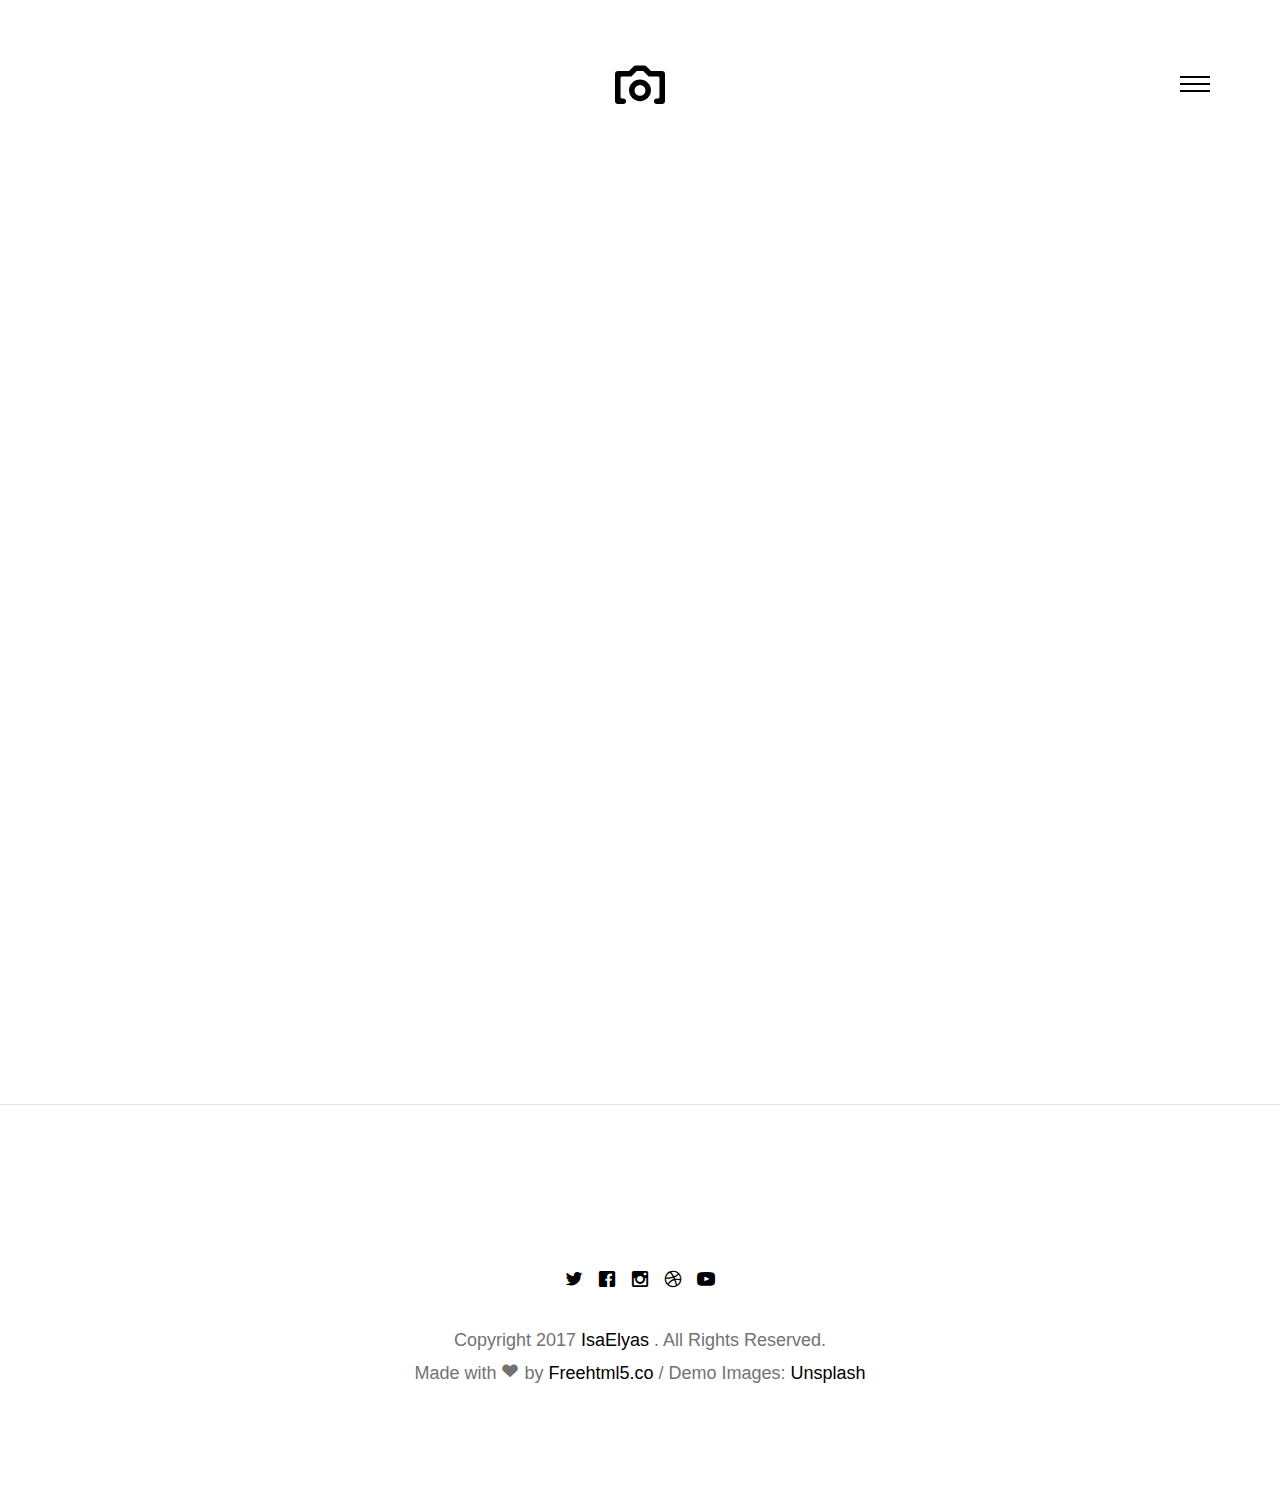
<file: index.html>
<!DOCTYPE html>
<!--[if lt IE 7]>      <html class="no-js lt-ie9 lt-ie8 lt-ie7"> <![endif]-->
<!--[if IE 7]>         <html class="no-js lt-ie9 lt-ie8"> <![endif]-->
<!--[if IE 8]>         <html class="no-js lt-ie9"> <![endif]-->
<!--[if gt IE 8]><!--> <html class="no-js"> <!--<![endif]-->
	<head>
	<meta charset="utf-8">
	<meta http-equiv="X-UA-Compatible" content="IE=edge">
	<title>IsaElyas Photos Gallery</title>
	<meta name="viewport" content="width=device-width, initial-scale=1">
	<meta name="description" content="Free HTML5 Template by FREEHTML5.CO" />
	<meta name="keywords" content="free html5, free template, free bootstrap, html5, css3, mobile first, responsive" />
	<meta name="author" content="FREEHTML5.CO" />

  <!-- 
	//////////////////////////////////////////////////////

	FREE HTML5 TEMPLATE 
	DESIGNED & DEVELOPED by FREEHTML5.CO
		
	Website: 		http://freehtml5.co/
	Email: 			info@freehtml5.co
	Twitter: 		http://twitter.com/fh5co
	Facebook: 		https://www.facebook.com/fh5co

	//////////////////////////////////////////////////////
	 -->

  	<!-- Facebook and Twitter integration -->
	<meta property="og:title" content=""/>
	<meta property="og:image" content=""/>
	<meta property="og:url" content=""/>
	<meta property="og:site_name" content=""/>
	<meta property="og:description" content=""/>
	<meta name="twitter:title" content="" />
	<meta name="twitter:image" content="" />
	<meta name="twitter:url" content="" />
	<meta name="twitter:card" content="" />

	<!-- Place favicon.ico and apple-touch-icon.png in the root directory -->
	<link rel="shortcut icon" href="favicon.ico">

	<!-- <link href='https://fonts.googleapis.com/css?family=Roboto:400,100,300,700,900' rel='stylesheet' type='text/css'>
	<link href="https://fonts.googleapis.com/css?family=Roboto+Slab:300,400,700" rel="stylesheet"> -->
	
	<!-- Animate.css -->
	<link rel="stylesheet" href="css/animate.css">
	<!-- Icomoon Icon Fonts-->
	<link rel="stylesheet" href="css/icomoon.css">
	<!-- Bootstrap  -->
	<link rel="stylesheet" href="css/bootstrap.css">
	<!-- animatedresponsiveImagegrid  -->
	<link rel="stylesheet" href="css/animatedresponsiveImagegrid.css">
	<!-- Magnifoc Popup  -->
	<link rel="stylesheet" href="css/magnific-popup.css">

	<link rel="stylesheet" href="css/style.css">


	<!-- Modernizr JS -->
	<script src="js/modernizr-2.6.2.min.js"></script>
	<!-- FOR IE9 below -->
	<!--[if lt IE 9]>
	<script src="js/respond.min.js"></script>
	<![endif]-->

	</head>
	<body>

	<nav id="fh5co-main-nav" role="navigation">
		<a href="#" class="js-fh5co-nav-toggle fh5co-nav-toggle active"><i></i></a>
		<div class="js-fullheight fh5co-table">
			<div class="fh5co-table-cell js-fullheight">
				<ul>
					<li class="active"><a href="index.html">Home</a></li>
					<li><a href="gallery.html">Gallery</a></li>
					<li><a href="services.html">Services</a></li>
					<li><a href="about.html">About</a></li>
					<li><a href="contact.html">Contact</a></li>
				</ul>
			</div>
		</div>
	</nav>
	
	<div id="fh5co-page">
		<header>
			<div class="container">
				<div class="fh5co-navbar-brand">
					<h1 class="text-center"><a class="fh5co-logo" href="index.html"><i class="icon-camera2"></i></a></h1>
					<a href="#" class="js-fh5co-nav-toggle fh5co-nav-toggle"><i></i></a>
				</div>
			</div>
		</header>
		<div id="fh5co-intro-section">
			<div class="container">
				<div class="row">
					<div class="col-md-8 col-md-offset-2 animate-box text-center">
						<h2 class="intro-heading">IsaElyas Photos Gallery Site</h2>
						<p><span>Created with <i class="icon-heart3"></i> by the fine folks at <a href="http://freehtml5.co">FreeHTML5.co</a></span></p>
					</div>
				</div>
			</div>
		</div>
		<div id="fh5co-photos-section">
			<div class="container">
				<div id="ri-grid" class="ri-grid animate-box">
					<img class="ri-loading-image" src="images/loading.gif"/>
					<ul>
						<li>
							<a href="#">
								<img src="images/pic1.jpg"/>
								<div class="desc">
									<h3>View<br><span> Photo</span></h3>
								</div>
							</a>
						</li>
						<li>
							<a href="#">
								<img src="images/pic2.jpg"/>
								<div class="desc">
									<h3>View<br><span> Photo</span></h3>
								</div>
							</a>
						</li>
						<li>
							<a href="#">
								<img src="images/pic3.jpg"/>
								<div class="desc">
									<h3>View<br><span> Photo</span></h3>
								</div>
							</a>
						</li>
						<li>
							<a href="#">
								<img src="images/pic4.jpg"/>
								<div class="desc">
									<h3>View<br><span> Photo</span></h3>
								</div>
							</a>
						</li>
						<li>
							<a href="#">
								<img src="images/pic5.jpg"/>
								<div class="desc">
									<h3>View<br><span> Photo</span></h3>
								</div>
							</a>
						</li>
						<li>
							<a href="#">
								<img src="images/pic6.jpg"/>
								<div class="desc">
									<h3>View<br><span> Photo</span></h3>
								</div>
							</a>
						</li>
						<li>
							<a href="#">
								<img src="images/pic7.jpg"/>
								<div class="desc">
									<h3>View<br><span> Photo</span></h3>
								</div>
							</a>
						</li>
						<li>
							<a href="#">
								<img src="images/pic8.jpg"/>
								<div class="desc">
									<h3>View<br><span> Photo</span></h3>
								</div>
							</a>
						</li>
						<li>
							<a href="#">
								<img src="images/pic9.jpg"/>
								<div class="desc">
									<h3>View<br><span> Photo</span></h3>
								</div>
							</a>
						</li>
						<li>
							<a href="#">
								<img src="images/pic10.jpg"/>
								<div class="desc">
									<h3>View<br><span> Photo</span></h3>
								</div>
							</a>
						</li>
						<li>
							<a href="#">
								<img src="images/pic11.jpg"/>
								<div class="desc">
									<h3>View<br><span> Photo</span></h3>
								</div>
							</a>
						</li>
						<li>
							<a href="#">
								<img src="images/pic12.jpg"/>
								<div class="desc">
									<h3>View<br><span> Photo</span></h3>
								</div>
							</a>
						</li>
						<li>
							<a href="#">
								<img src="images/pic13.jpg"/>
								<div class="desc">
									<h3>View<br><span> Photo</span></h3>
								</div>
							</a>
						</li>
						<li>
							<a href="#">
								<img src="images/pic14.jpg"/>
								<div class="desc">
									<h3>View<br><span> Photo</span></h3>
								</div>
							</a>
						</li>
						<li>
							<a href="#">
								<img src="images/pic15.jpg"/>
								<div class="desc">
									<h3>View<br><span> Photo</span></h3>
								</div>
							</a>
						</li>
						<li>
							<a href="#">
								<img src="images/pic16.jpg"/>
								<div class="desc">
									<h3>View<br><span> Photo</span></h3>
								</div>
							</a>
						</li>
						<li>
							<a href="#">
								<img src="images/pic17.jpg"/>
								<div class="desc">
									<h3>View<br><span> Photo</span></h3>
								</div>
							</a>
						</li>
						<li>
							<a href="#">
								<img src="images/pic18.jpg"/>
								<div class="desc">
									<h3>View<br><span> Photo</span></h3>
								</div>
							</a>
						</li>
						<li>
							<a href="#">
								<img src="images/pic19.jpg"/>
								<div class="desc">
									<h3>View<br><span> Photo</span></h3>
								</div>
							</a>
						</li>
						<li>
							<a href="#">
								<img src="images/pic20.jpg"/>
								<div class="desc">
									<h3>View<br><span> Photo</span></h3>
								</div>
							</a>
						</li>
						<li>
							<a href="#">
								<img src="images/pic21.jpg"/>
								<div class="desc">
									<h3>View<br><span> Photo</span></h3>
								</div>
							</a>
						</li>
						<li>
							<a href="#">
								<img src="images/pic22.jpg"/>
								<div class="desc">
									<h3>View<br><span> Photo</span></h3>
								</div>
							</a>
						</li>
						<li>
							<a href="#">
								<img src="images/pic23.jpg"/>
								<div class="desc">
									<h3>View<br><span> Photo</span></h3>
								</div>
							</a>
						</li>
						<li>
							<a href="#">
								<img src="images/pic24.jpg"/>
								<div class="desc">
									<h3>View<br><span> Photo</span></h3>
								</div>
							</a>
						</li>
					</ul>
				</div>
			</div>
		</div>

		<footer>
			<div id="footer">
				<div class="container">
					<div class="row copy-right">
						<div class="col-md-6 col-md-offset-3 text-center">
							<p class="fh5co-social-icon">
								<a href="#"><i class="icon-twitter2"></i></a>
								<a href="#"><i class="icon-facebook2"></i></a>
								<a href="#"><i class="icon-instagram"></i></a>
								<a href="#"><i class="icon-dribbble2"></i></a>
								<a href="#"><i class="icon-youtube"></i></a>
							</p>
							<p>Copyright 2017 <a href="index.html">IsaElyas </a>. All Rights Reserved. <br>
Made with <i class="icon-heart3"></i> by <a href="http://freehtml5.co/" target="_blank">Freehtml5.co</a> / Demo Images: <a href="https://unsplash.com/" target="_blank">Unsplash </a></p>
						</div>
					</div>
				</div>
			</div>
		</footer>
	
	</div>

	<!-- jQuery -->
	<script src="js/jquery.min.js"></script>
	<!-- jQuery Easing -->
	<script src="js/jquery.easing.1.3.js"></script>
	<!-- Bootstrap -->
	<script src="js/bootstrap.min.js"></script>
	<!-- Waypoints -->
	<script src="js/jquery.waypoints.min.js"></script>
	<!-- Counters -->
	<script src="js/jquery.countTo.js"></script>
	<!-- gridrotator -->
	<script type="text/javascript" src="js/jquery.gridrotator.js"></script>
	<!-- Magnific Popup -->
	<script type="text/javascript" src="js/jquery.magnific-popup.min.js"></script>

	<!-- Main JS (Do not remove) -->
	<script src="js/main.js"></script>

	<script type="text/javascript">	
		$(function() {
		
			$( '#ri-grid' ).gridrotator( {
				rows : 3,
				// number of columns 
				columns : 6,
				w1024 : { rows : 3, columns : 5 },
				w768 : {rows : 3,columns : 4 },
				w480 : {rows : 3,columns : 3 },
				w320 : {rows : 2,columns : 2 },
				w240 : {rows : 1,columns : 1 },
				preventClick : false
			} );
		
		});
	</script>


	<!-- BEGIN UNTUK TOMBOL GO TOP -->

	<div onclick="topFunction()" id="myBtn" title="Go to top" >
	<img id="imgMyBtn" src="images/top-icon-25-512.png" height="36px" width="36px"></div>

	<!-- END UNTUK TOMBOL GO TOP   -->

	</body>
</html>
</file>
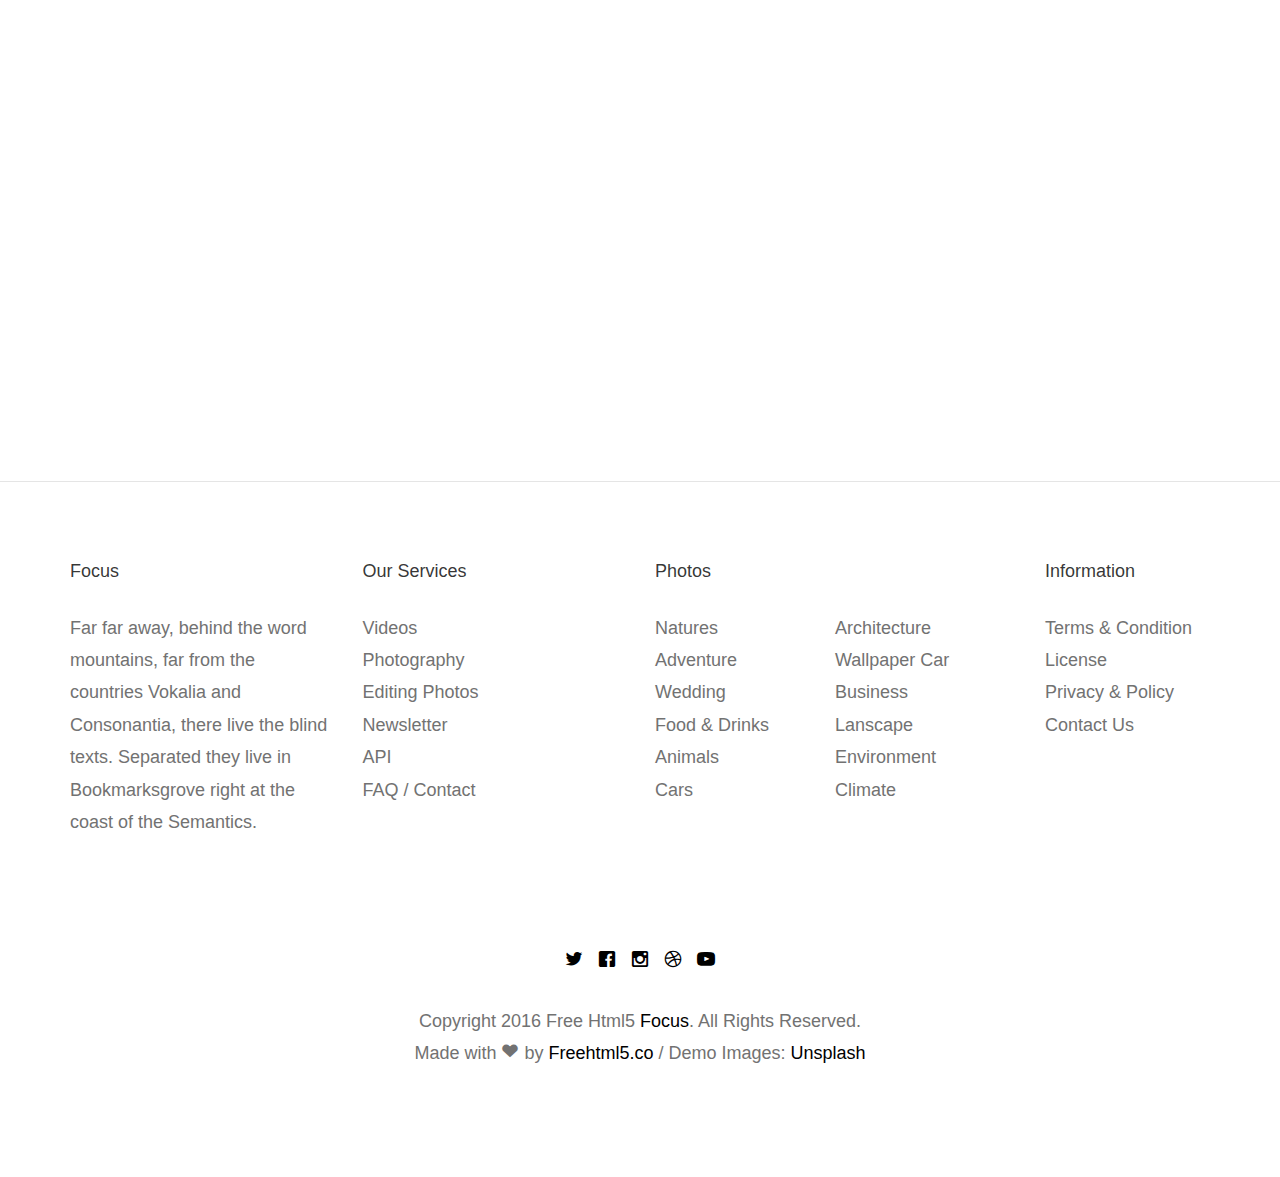
<file: about.html>
<!DOCTYPE html>
<!--[if lt IE 7]>      <html class="no-js lt-ie9 lt-ie8 lt-ie7"> <![endif]-->
<!--[if IE 7]>         <html class="no-js lt-ie9 lt-ie8"> <![endif]-->
<!--[if IE 8]>         <html class="no-js lt-ie9"> <![endif]-->
<!--[if gt IE 8]><!--> <html class="no-js"> <!--<![endif]-->
	<head>
	<meta charset="utf-8">
	<meta http-equiv="X-UA-Compatible" content="IE=edge">
	<title>Focus &mdash; 100% Free Fully Responsive HTML5 Template by FREEHTML5.co</title>
	<meta name="viewport" content="width=device-width, initial-scale=1">
	<meta name="description" content="Free HTML5 Template by FREEHTML5.CO" />
	<meta name="keywords" content="free html5, free template, free bootstrap, html5, css3, mobile first, responsive" />
	<meta name="author" content="FREEHTML5.CO" />

  <!-- 
	//////////////////////////////////////////////////////

	FREE HTML5 TEMPLATE 
	DESIGNED & DEVELOPED by FREEHTML5.CO
		
	Website: 		http://freehtml5.co/
	Email: 			info@freehtml5.co
	Twitter: 		http://twitter.com/fh5co
	Facebook: 		https://www.facebook.com/fh5co

	//////////////////////////////////////////////////////
	 -->

  	<!-- Facebook and Twitter integration -->
	<meta property="og:title" content=""/>
	<meta property="og:image" content=""/>
	<meta property="og:url" content=""/>
	<meta property="og:site_name" content=""/>
	<meta property="og:description" content=""/>
	<meta name="twitter:title" content="" />
	<meta name="twitter:image" content="" />
	<meta name="twitter:url" content="" />
	<meta name="twitter:card" content="" />

	<!-- Place favicon.ico and apple-touch-icon.png in the root directory -->
	<link rel="shortcut icon" href="favicon.ico">

	<!-- <link href='https://fonts.googleapis.com/css?family=Roboto:400,100,300,700,900' rel='stylesheet' type='text/css'>
	<link href="https://fonts.googleapis.com/css?family=Roboto+Slab:300,400,700" rel="stylesheet"> -->
	
	<!-- Animate.css -->
	<link rel="stylesheet" href="css/animate.css">
	<!-- Icomoon Icon Fonts-->
	<link rel="stylesheet" href="css/icomoon.css">
	<!-- Bootstrap  -->
	<link rel="stylesheet" href="css/bootstrap.css">

	<link rel="stylesheet" href="css/style.css">


	<!-- Modernizr JS -->
	<script src="js/modernizr-2.6.2.min.js"></script>
	<!-- FOR IE9 below -->
	<!--[if lt IE 9]>
	<script src="js/respond.min.js"></script>
	<![endif]-->

	</head>
	<body>

	<nav id="fh5co-main-nav" role="navigation">
		<a href="#" class="js-fh5co-nav-toggle fh5co-nav-toggle active"><i></i></a>
		<div class="js-fullheight fh5co-table">
			<div class="fh5co-table-cell js-fullheight">
				<ul>
					<li><a href="index.html">Home</a></li>
					<li><a href="gallery.html">Gallery</a></li>
					<li><a href="services.html">Services</a></li>
					<li class="active"><a href="about.html">About</a></li>
					<li><a href="contact.html">Contact</a></li>
				</ul>
			</div>
		</div>
	</nav>
	
	<div id="fh5co-page">
		<header>
			<div class="container">
				<div class="fh5co-navbar-brand">
					<h1 class="text-center"><a class="fh5co-logo" href="index.html"><i class="icon-camera2"></i></a></h1>
					<a href="#" class="js-fh5co-nav-toggle fh5co-nav-toggle"><i></i></a>
				</div>
			</div>
		</header>
		<div id="fh5co-intro-section">
			<div class="container">
				<div class="row">
					<div class="col-md-8 col-md-offset-2 text-center animate-box">
						<h2 class="intro-heading">About Us</h2>
						<p><span>Created with <i class="icon-heart3"></i> by the fine folks at <a href="http://freehtml5.co">FreeHTML5.co</a></span></p>
					</div>
				</div>
			</div>
		</div>
		<div id="fh5co-about-section">
			<div class="container">
				<div class="row">
					<div class="col-md-8 col-md-offset-2 text-center animate-box">
						<div class="about">
							<img src="images/author.jpg" alt="">
						</div>
						<div class="desc">
							<h3>Eloisa Doe</h3>
							<p>Far far away, behind the word mountains, far from the countries Vokalia and Consonantia, there live the blind texts. Separated they live in Bookmarksgrove right at the coast of the Semantics. Far far away, behind the word mountains, far from the countries Vokalia and Consonantia, there live the blind texts. Separated they live in Bookmarksgrove right at the coast of the Semantics.</p>
							<p class="fh5co-social-icon">
								<a href="#"><i class="icon-twitter2"></i></a>
								<a href="#"><i class="icon-facebook2"></i></a>
								<a href="#"><i class="icon-instagram"></i></a>
								<a href="#"><i class="icon-dribbble2"></i></a>
								<a href="#"><i class="icon-youtube"></i></a>
							</p>
						</div>
					</div>
				</div>
			</div>
		</div>
		<div id="fh5co-photos-section">
			<div class="container">
				<div class="row">
					<div class="col-md-6 col-md-offset-3 text-center animate-box">
						<div class="heading-section">
							<h2>6 Photo Collection</h2>
							<p>Far far away, behind the word mountains, far from the countries Vokalia and Consonantia, there live the blind texts.</p>
						</div>
					</div>
				</div>
				<div class="row text-center">
					<div class="col-md-4 animate-box">
						<a href="#" class="grid-photo" style="background-image: url(images/pic7.jpg);">
							<div class="desc">
								<h3>Camera</h3>
								<span>12 Photos</span>
							</div>
						</a>
					</div>
					<div class="col-md-4 animate-box">
						<a href="#" class="grid-photo" style="background-image: url(images/pic8.jpg);">
							<div class="desc">
								<h3>Wedding</h3>
								<span>100 Photos</span>
							</div>
						</a>
					</div>
					<div class="col-md-4 animate-box">
						<a href="#" class="grid-photo" style="background-image: url(images/pic12.jpg);">
							<div class="desc">
								<h3>Drinks</h3>
								<span>45 Photos</span>
							</div>
						</a>
					</div>
					<div class="col-md-4 animate-box">
						<a href="#" class="grid-photo" style="background-image: url(images/pic9.jpg);">
							<div class="desc">
								<h3>Camera</h3>
								<span>12 Photos</span>
							</div>
						</a>
					</div>
					<div class="col-md-4 animate-box">
						<a href="#" class="grid-photo" style="background-image: url(images/pic14.jpg);">
							<div class="desc">
								<h3>Wedding</h3>
								<span>100 Photos</span>
							</div>
						</a>
					</div>
					<div class="col-md-4 animate-box">
						<a href="#" class="grid-photo" style="background-image: url(images/pic11.jpg);">
							<div class="desc">
								<h3>Drinks</h3>
								<span>45 Photos</span>
							</div>
						</a>
					</div>
				</div>
			</div>
		</div>
		<footer>
			<div id="footer">
				<div class="container">
					<div class="row">
						<div class="col-md-3">
							<h3 class="section-title">Focus</h3>
							<p>Far far away, behind the word mountains, far from the countries Vokalia and Consonantia, there live the blind texts. Separated they live in Bookmarksgrove right at the coast of the Semantics.</p>
						</div>
						
						<div class="col-md-3">
							<h3 class="section-title">Our Services</h3>
							<ul>
								<li><a href="#">Videos</a></li>
								<li><a href="#">Photography</a></li>
								<li><a href="#">Editing Photos</a></li>
								<li><a href="#">Newsletter</a></li>
								<li><a href="#">API</a></li>
								<li><a href="#">FAQ / Contact</a></li>
							</ul>
						</div>

						<div class="col-md-4">
							<h3 class="section-title">Photos</h3>
							<ul class="float">
								<li><a href="#">Natures</a></li>
								<li><a href="#">Adventure</a></li>
								<li><a href="#">Wedding</a></li>
								<li><a href="#">Food &amp; Drinks</a></li>
								<li><a href="#">Animals</a></li>
								<li><a href="#">Cars</a></li>
							</ul>
							<ul class="float">
								<li><a href="#">Architecture</a></li>
								<li><a href="#">Wallpaper Car</a></li>
								<li><a href="#">Business</a></li>
								<li><a href="#">Lanscape</a></li>
								<li><a href="#">Environment</a></li>
								<li><a href="#">Climate</a></li>
							</ul>
						</div>
						<div class="col-md-2">
							<h3 class="section-title">Information</h3>
							<ul>
								<li><a href="#">Terms &amp; Condition</a></li>
								<li><a href="#">License</a></li>
								<li><a href="#">Privacy &amp; Policy</a></li>
								<li><a href="#">Contact Us</a></li>
							</ul>
						</div>
					</div>
					<div class="row copy-right">
						<div class="col-md-6 col-md-offset-3 text-center">
							<p class="fh5co-social-icon">
								<a href="#"><i class="icon-twitter2"></i></a>
								<a href="#"><i class="icon-facebook2"></i></a>
								<a href="#"><i class="icon-instagram"></i></a>
								<a href="#"><i class="icon-dribbble2"></i></a>
								<a href="#"><i class="icon-youtube"></i></a>
							</p>
							<p>Copyright 2016 Free Html5 <a href="#">Focus</a>. All Rights Reserved. <br>Made with <i class="icon-heart3"></i> by <a href="http://freehtml5.co/" target="_blank">Freehtml5.co</a> / Demo Images: <a href="https://unsplash.com/" target="_blank">Unsplash </a></p>
						</div>
					</div>
				</div>
			</div>
		</footer>
	
	</div>

	<!-- jQuery -->
	<script src="js/jquery.min.js"></script>
	<!-- jQuery Easing -->
	<script src="js/jquery.easing.1.3.js"></script>
	<!-- Bootstrap -->
	<script src="js/bootstrap.min.js"></script>
	<!-- Waypoints -->
	<script src="js/jquery.waypoints.min.js"></script>
	<!-- Counters -->
	<script src="js/jquery.countTo.js"></script>

	<!-- Main JS (Do not remove) -->
	<script src="js/main.js"></script>

	</body>
</html>
</file>
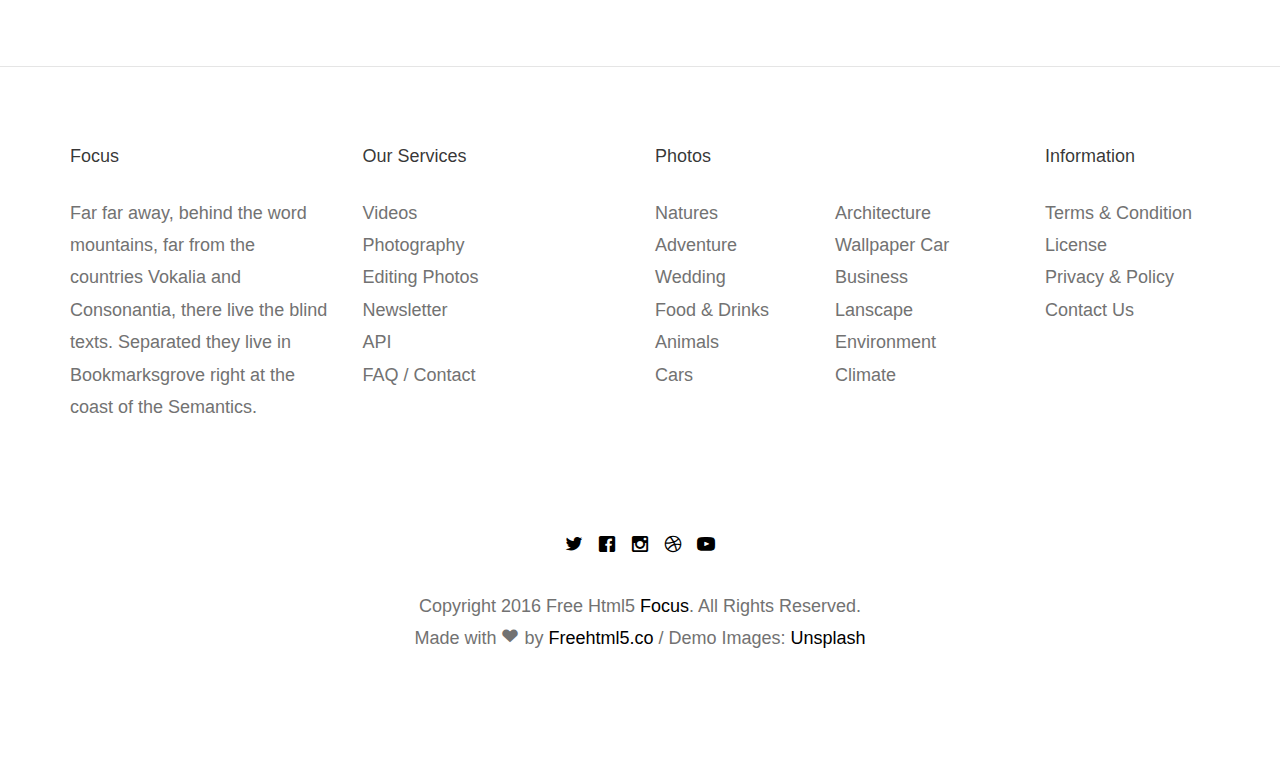
<file: services.html>
<!DOCTYPE html>
<!--[if lt IE 7]>      <html class="no-js lt-ie9 lt-ie8 lt-ie7"> <![endif]-->
<!--[if IE 7]>         <html class="no-js lt-ie9 lt-ie8"> <![endif]-->
<!--[if IE 8]>         <html class="no-js lt-ie9"> <![endif]-->
<!--[if gt IE 8]><!--> <html class="no-js"> <!--<![endif]-->
	<head>
	<meta charset="utf-8">
	<meta http-equiv="X-UA-Compatible" content="IE=edge">
	<title>Focus &mdash; 100% Free Fully Responsive HTML5 Template by FREEHTML5.co</title>
	<meta name="viewport" content="width=device-width, initial-scale=1">
	<meta name="description" content="Free HTML5 Template by FREEHTML5.CO" />
	<meta name="keywords" content="free html5, free template, free bootstrap, html5, css3, mobile first, responsive" />
	<meta name="author" content="FREEHTML5.CO" />

  <!-- 
	//////////////////////////////////////////////////////

	FREE HTML5 TEMPLATE 
	DESIGNED & DEVELOPED by FREEHTML5.CO
		
	Website: 		http://freehtml5.co/
	Email: 			info@freehtml5.co
	Twitter: 		http://twitter.com/fh5co
	Facebook: 		https://www.facebook.com/fh5co

	//////////////////////////////////////////////////////
	 -->

  	<!-- Facebook and Twitter integration -->
	<meta property="og:title" content=""/>
	<meta property="og:image" content=""/>
	<meta property="og:url" content=""/>
	<meta property="og:site_name" content=""/>
	<meta property="og:description" content=""/>
	<meta name="twitter:title" content="" />
	<meta name="twitter:image" content="" />
	<meta name="twitter:url" content="" />
	<meta name="twitter:card" content="" />

	<!-- Place favicon.ico and apple-touch-icon.png in the root directory -->
	<link rel="shortcut icon" href="favicon.ico">

	<!-- <link href='https://fonts.googleapis.com/css?family=Roboto:400,100,300,700,900' rel='stylesheet' type='text/css'>
	<link href="https://fonts.googleapis.com/css?family=Roboto+Slab:300,400,700" rel="stylesheet"> -->
	
	<!-- Animate.css -->
	<link rel="stylesheet" href="css/animate.css">
	<!-- Icomoon Icon Fonts-->
	<link rel="stylesheet" href="css/icomoon.css">
	<!-- Bootstrap  -->
	<link rel="stylesheet" href="css/bootstrap.css">

	<link rel="stylesheet" href="css/style.css">


	<!-- Modernizr JS -->
	<script src="js/modernizr-2.6.2.min.js"></script>
	<!-- FOR IE9 below -->
	<!--[if lt IE 9]>
	<script src="js/respond.min.js"></script>
	<![endif]-->

	</head>
	<body>

	<nav id="fh5co-main-nav" role="navigation">
		<a href="#" class="js-fh5co-nav-toggle fh5co-nav-toggle active"><i></i></a>
		<div class="js-fullheight fh5co-table">
			<div class="fh5co-table-cell js-fullheight">
				<ul>
					<li><a href="index.html">Home</a></li>
					<li><a href="gallery.html">Gallery</a></li>
					<li class="active"><a href="services.html">Services</a></li>
					<li><a href="about.html">About</a></li>
					<li><a href="contact.html">Contact</a></li>
				</ul>
			</div>
		</div>
	</nav>
	
	<div id="fh5co-page">
		<header>
			<div class="container">
				<div class="fh5co-navbar-brand">
					<h1 class="text-center"><a class="fh5co-logo" href="index.html"><i class="icon-camera2"></i></a></h1>
					<a href="#" class="js-fh5co-nav-toggle fh5co-nav-toggle"><i></i></a>
				</div>
			</div>
		</header>
		<div id="fh5co-intro-section">
			<div class="container">
				<div class="row">
					<div class="col-md-8 col-md-offset-2 text-center animate-box">
						<h2 class="intro-heading">Our Services</h2>
						<p><span>Created with <i class="icon-heart3"></i> by the fine folks at <a href="http://freehtml5.co">FreeHTML5.co</a></span></p>
					</div>
				</div>
			</div>
		</div>
		<div id="fh5co-services-section">
			<div class="container">
				<div class="row">
					<div class="col-md-4 text-center animate-box">
						<div class="services">
							<span><i class="icon-video-camera2"></i></span>
							<h3>Collect Video</h3>
							<p>Far far away, behind the word mountains, far from the countries Vokalia and Consonantia, there live the blind texts. Separated they live in Bookmarksgrove right at the coast of the Semantics.</p>
						</div>
					</div>
					<div class="col-md-4 text-center animate-box">
						<div class="services">
							<span><i class="icon-cloud-download"></i></span>
							<h3>Download Photos</h3>
							<p>Far far away, behind the word mountains, far from the countries Vokalia and Consonantia, there live the blind texts. Separated they live in Bookmarksgrove right at the coast of the Semantics.</p>
						</div>
					</div>
					<div class="col-md-4 text-center animate-box">
						<div class="services">
							<span><i class="icon-camera2"></i></span>
							<h3>Capture Photos</h3>
							<p>Far far away, behind the word mountains, far from the countries Vokalia and Consonantia, there live the blind texts. Separated they live in Bookmarksgrove right at the coast of the Semantics.</p>
						</div>
					</div>
				</div>
			</div>
		</div>
		<div id="fh5co-photos-section">
			<div class="container">
				<div class="row">
					<div class="col-md-6 col-md-offset-3 text-center animate-box">
						<div class="heading-section">
							<h2>Newest Photos</h2>
							<p>Far far away, behind the word mountains, far from the countries Vokalia and Consonantia, there live the blind texts.</p>
						</div>
					</div>
				</div>
				<div class="row text-center">
					<div class="col-md-4 animate-box">
						<a href="#" class="grid-photo" style="background-image: url(images/pic4.jpg);">
							<div class="desc">
								<h3>Camera</h3>
								<span>12 Photos</span>
							</div>
						</a>
					</div>
					<div class="col-md-4 animate-box">
						<a href="#" class="grid-photo" style="background-image: url(images/pic5.jpg);">
							<div class="desc">
								<h3>Wedding</h3>
								<span>100 Photos</span>
							</div>
						</a>
					</div>
					<div class="col-md-4 animate-box">
						<a href="#" class="grid-photo" style="background-image: url(images/pic12.jpg);">
							<div class="desc">
								<h3>Drinks</h3>
								<span>45 Photos</span>
							</div>
						</a>
					</div>
				</div>
			</div>
		</div>
		<footer>
			<div id="footer">
				<div class="container">
					<div class="row">
						<div class="col-md-3">
							<h3 class="section-title">Focus</h3>
							<p>Far far away, behind the word mountains, far from the countries Vokalia and Consonantia, there live the blind texts. Separated they live in Bookmarksgrove right at the coast of the Semantics.</p>
						</div>
						
						<div class="col-md-3">
							<h3 class="section-title">Our Services</h3>
							<ul>
								<li><a href="#">Videos</a></li>
								<li><a href="#">Photography</a></li>
								<li><a href="#">Editing Photos</a></li>
								<li><a href="#">Newsletter</a></li>
								<li><a href="#">API</a></li>
								<li><a href="#">FAQ / Contact</a></li>
							</ul>
						</div>

						<div class="col-md-4">
							<h3 class="section-title">Photos</h3>
							<ul class="float">
								<li><a href="#">Natures</a></li>
								<li><a href="#">Adventure</a></li>
								<li><a href="#">Wedding</a></li>
								<li><a href="#">Food &amp; Drinks</a></li>
								<li><a href="#">Animals</a></li>
								<li><a href="#">Cars</a></li>
							</ul>
							<ul class="float">
								<li><a href="#">Architecture</a></li>
								<li><a href="#">Wallpaper Car</a></li>
								<li><a href="#">Business</a></li>
								<li><a href="#">Lanscape</a></li>
								<li><a href="#">Environment</a></li>
								<li><a href="#">Climate</a></li>
							</ul>
						</div>
						<div class="col-md-2">
							<h3 class="section-title">Information</h3>
							<ul>
								<li><a href="#">Terms &amp; Condition</a></li>
								<li><a href="#">License</a></li>
								<li><a href="#">Privacy &amp; Policy</a></li>
								<li><a href="#">Contact Us</a></li>
							</ul>
						</div>
					</div>
					<div class="row copy-right">
						<div class="col-md-6 col-md-offset-3 text-center">
							<p class="fh5co-social-icon">
								<a href="#"><i class="icon-twitter2"></i></a>
								<a href="#"><i class="icon-facebook2"></i></a>
								<a href="#"><i class="icon-instagram"></i></a>
								<a href="#"><i class="icon-dribbble2"></i></a>
								<a href="#"><i class="icon-youtube"></i></a>
							</p>
							<p>Copyright 2016 Free Html5 <a href="#">Focus</a>. All Rights Reserved. <br>Made with <i class="icon-heart3"></i> by <a href="http://freehtml5.co/" target="_blank">Freehtml5.co</a> / Demo Images: <a href="https://unsplash.com/" target="_blank">Unsplash </a></p>
						</div>
					</div>
				</div>
			</div>
		</footer>
	
	</div>

	<!-- jQuery -->
	<script src="js/jquery.min.js"></script>
	<!-- jQuery Easing -->
	<script src="js/jquery.easing.1.3.js"></script>
	<!-- Bootstrap -->
	<script src="js/bootstrap.min.js"></script>
	<!-- Waypoints -->
	<script src="js/jquery.waypoints.min.js"></script>
	<!-- Counters -->
	<script src="js/jquery.countTo.js"></script>

	<!-- Main JS (Do not remove) -->
	<script src="js/main.js"></script>

	</body>
</html>
</file>
<file: css/icomoon.css>
@font-face {
    font-family: 'icomoon';
    src:    url('fonts/icomoon.eot?1oniuf');
    src:    url('fonts/icomoon.eot?1oniuf#iefix') format('embedded-opentype'),
        url('fonts/icomoon.ttf?1oniuf') format('truetype'),
        url('fonts/icomoon.woff?1oniuf') format('woff'),
        url('fonts/icomoon.svg?1oniuf#icomoon') format('svg');
    font-weight: normal;
    font-style: normal;
}

[class^="icon-"], [class*=" icon-"] {
    /* use !important to prevent issues with browser extensions that change fonts */
    font-family: 'icomoon' !important;
    speak: none;
    font-style: normal;
    font-weight: normal;
    font-variant: normal;
    text-transform: none;
    line-height: 1;

    /* Better Font Rendering =========== */
    -webkit-font-smoothing: antialiased;
    -moz-osx-font-smoothing: grayscale;
}

.icon-mobile:before {
    content: "\e000";
}
.icon-laptop:before {
    content: "\e001";
}
.icon-desktop:before {
    content: "\e002";
}
.icon-tablet:before {
    content: "\e003";
}
.icon-phone:before {
    content: "\e004";
}
.icon-document:before {
    content: "\e005";
}
.icon-documents:before {
    content: "\e006";
}
.icon-search:before {
    content: "\e007";
}
.icon-clipboard:before {
    content: "\e008";
}
.icon-newspaper:before {
    content: "\e009";
}
.icon-notebook:before {
    content: "\e00a";
}
.icon-book-open:before {
    content: "\e00b";
}
.icon-browser:before {
    content: "\e00c";
}
.icon-calendar:before {
    content: "\e00d";
}
.icon-presentation:before {
    content: "\e00e";
}
.icon-picture:before {
    content: "\e00f";
}
.icon-pictures:before {
    content: "\e010";
}
.icon-video:before {
    content: "\e011";
}
.icon-camera:before {
    content: "\e012";
}
.icon-printer:before {
    content: "\e013";
}
.icon-toolbox:before {
    content: "\e014";
}
.icon-briefcase:before {
    content: "\e015";
}
.icon-wallet:before {
    content: "\e016";
}
.icon-gift:before {
    content: "\e017";
}
.icon-bargraph:before {
    content: "\e018";
}
.icon-grid:before {
    content: "\e019";
}
.icon-expand:before {
    content: "\e01a";
}
.icon-focus:before {
    content: "\e01b";
}
.icon-edit:before {
    content: "\e01c";
}
.icon-adjustments:before {
    content: "\e01d";
}
.icon-ribbon:before {
    content: "\e01e";
}
.icon-hourglass:before {
    content: "\e01f";
}
.icon-lock:before {
    content: "\e020";
}
.icon-megaphone:before {
    content: "\e021";
}
.icon-shield:before {
    content: "\e022";
}
.icon-trophy:before {
    content: "\e023";
}
.icon-flag:before {
    content: "\e024";
}
.icon-map:before {
    content: "\e025";
}
.icon-puzzle:before {
    content: "\e026";
}
.icon-basket:before {
    content: "\e027";
}
.icon-envelope:before {
    content: "\e028";
}
.icon-streetsign:before {
    content: "\e029";
}
.icon-telescope:before {
    content: "\e02a";
}
.icon-gears:before {
    content: "\e02b";
}
.icon-key:before {
    content: "\e02c";
}
.icon-paperclip:before {
    content: "\e02d";
}
.icon-attachment:before {
    content: "\e02e";
}
.icon-pricetags:before {
    content: "\e02f";
}
.icon-lightbulb:before {
    content: "\e030";
}
.icon-layers:before {
    content: "\e031";
}
.icon-pencil:before {
    content: "\e032";
}
.icon-tools:before {
    content: "\e033";
}
.icon-tools-2:before {
    content: "\e034";
}
.icon-scissors:before {
    content: "\e035";
}
.icon-paintbrush:before {
    content: "\e036";
}
.icon-magnifying-glass:before {
    content: "\e037";
}
.icon-circle-compass:before {
    content: "\e038";
}
.icon-linegraph:before {
    content: "\e039";
}
.icon-mic:before {
    content: "\e03a";
}
.icon-strategy:before {
    content: "\e03b";
}
.icon-beaker:before {
    content: "\e03c";
}
.icon-caution:before {
    content: "\e03d";
}
.icon-recycle:before {
    content: "\e03e";
}
.icon-anchor:before {
    content: "\e03f";
}
.icon-profile-male:before {
    content: "\e040";
}
.icon-profile-female:before {
    content: "\e041";
}
.icon-bike:before {
    content: "\e042";
}
.icon-wine:before {
    content: "\e043";
}
.icon-hotairballoon:before {
    content: "\e044";
}
.icon-globe:before {
    content: "\e045";
}
.icon-genius:before {
    content: "\e046";
}
.icon-map-pin:before {
    content: "\e047";
}
.icon-dial:before {
    content: "\e048";
}
.icon-chat:before {
    content: "\e049";
}
.icon-heart:before {
    content: "\e04a";
}
.icon-cloud:before {
    content: "\e04b";
}
.icon-upload:before {
    content: "\e04c";
}
.icon-download:before {
    content: "\e04d";
}
.icon-target:before {
    content: "\e04e";
}
.icon-hazardous:before {
    content: "\e04f";
}
.icon-piechart:before {
    content: "\e050";
}
.icon-speedometer:before {
    content: "\e051";
}
.icon-global:before {
    content: "\e052";
}
.icon-compass:before {
    content: "\e053";
}
.icon-lifesaver:before {
    content: "\e054";
}
.icon-clock:before {
    content: "\e055";
}
.icon-aperture:before {
    content: "\e056";
}
.icon-quote:before {
    content: "\e057";
}
.icon-scope:before {
    content: "\e058";
}
.icon-alarmclock:before {
    content: "\e059";
}
.icon-refresh:before {
    content: "\e05a";
}
.icon-happy:before {
    content: "\e05b";
}
.icon-sad:before {
    content: "\e05c";
}
.icon-facebook:before {
    content: "\e05d";
}
.icon-twitter:before {
    content: "\e05e";
}
.icon-googleplus:before {
    content: "\e05f";
}
.icon-rss:before {
    content: "\e060";
}
.icon-tumblr:before {
    content: "\e061";
}
.icon-linkedin:before {
    content: "\e062";
}
.icon-dribbble:before {
    content: "\e063";
}
.icon-box2:before {
    content: "\ea82";
}
.icon-write:before {
    content: "\ea83";
}
.icon-clock2:before {
    content: "\ea84";
}
.icon-reply2:before {
    content: "\ea85";
}
.icon-reply-all2:before {
    content: "\ea86";
}
.icon-forward2:before {
    content: "\ea87";
}
.icon-flag2:before {
    content: "\ea88";
}
.icon-search2:before {
    content: "\ea89";
}
.icon-trash2:before {
    content: "\ea8a";
}
.icon-envelope2:before {
    content: "\ea8b";
}
.icon-bubble:before {
    content: "\ea8c";
}
.icon-bubbles:before {
    content: "\ea8d";
}
.icon-user2:before {
    content: "\ea8e";
}
.icon-users2:before {
    content: "\ea8f";
}
.icon-cloud2:before {
    content: "\ea90";
}
.icon-download2:before {
    content: "\ea91";
}
.icon-upload2:before {
    content: "\ea92";
}
.icon-rain:before {
    content: "\ea93";
}
.icon-sun:before {
    content: "\ea94";
}
.icon-moon2:before {
    content: "\ea95";
}
.icon-bell2:before {
    content: "\ea96";
}
.icon-folder2:before {
    content: "\ea97";
}
.icon-pin2:before {
    content: "\ea98";
}
.icon-sound2:before {
    content: "\ea99";
}
.icon-microphone:before {
    content: "\ea9a";
}
.icon-camera2:before {
    content: "\ea9b";
}
.icon-image2:before {
    content: "\ea9c";
}
.icon-cog2:before {
    content: "\ea9d";
}
.icon-calendar2:before {
    content: "\ea9e";
}
.icon-book2:before {
    content: "\ea9f";
}
.icon-map-marker:before {
    content: "\eaa0";
}
.icon-store:before {
    content: "\eaa1";
}
.icon-support:before {
    content: "\eaa2";
}
.icon-tag2:before {
    content: "\eaa3";
}
.icon-heart2:before {
    content: "\eaa4";
}
.icon-video-camera:before {
    content: "\eaa5";
}
.icon-trophy2:before {
    content: "\eaa6";
}
.icon-cart:before {
    content: "\eaa7";
}
.icon-eye2:before {
    content: "\eaa8";
}
.icon-cancel:before {
    content: "\eaa9";
}
.icon-chart:before {
    content: "\eaaa";
}
.icon-target2:before {
    content: "\eaab";
}
.icon-printer2:before {
    content: "\eaac";
}
.icon-location2:before {
    content: "\eaad";
}
.icon-bookmark2:before {
    content: "\eaae";
}
.icon-monitor:before {
    content: "\eaaf";
}
.icon-cross2:before {
    content: "\eab0";
}
.icon-plus2:before {
    content: "\eab1";
}
.icon-left:before {
    content: "\eab2";
}
.icon-up:before {
    content: "\eab3";
}
.icon-browser2:before {
    content: "\eab4";
}
.icon-windows:before {
    content: "\eab5";
}
.icon-switch2:before {
    content: "\eab6";
}
.icon-dashboard:before {
    content: "\eab7";
}
.icon-play:before {
    content: "\eab8";
}
.icon-fast-forward:before {
    content: "\eab9";
}
.icon-next:before {
    content: "\eaba";
}
.icon-refresh2:before {
    content: "\eabb";
}
.icon-film:before {
    content: "\eabc";
}
.icon-home2:before {
    content: "\eabd";
}
.icon-add-to-list:before {
    content: "\e901";
}
.icon-classic-computer:before {
    content: "\e902";
}
.icon-controller-fast-backward:before {
    content: "\e903";
}
.icon-creative-commons-attribution:before {
    content: "\e904";
}
.icon-creative-commons-noderivs:before {
    content: "\e905";
}
.icon-creative-commons-noncommercial-eu:before {
    content: "\e906";
}
.icon-creative-commons-noncommercial-us:before {
    content: "\e907";
}
.icon-creative-commons-public-domain:before {
    content: "\e908";
}
.icon-creative-commons-remix:before {
    content: "\e909";
}
.icon-creative-commons-share:before {
    content: "\e90a";
}
.icon-creative-commons-sharealike:before {
    content: "\e90b";
}
.icon-creative-commons:before {
    content: "\e90c";
}
.icon-document-landscape:before {
    content: "\e90d";
}
.icon-remove-user:before {
    content: "\e90e";
}
.icon-warning:before {
    content: "\e90f";
}
.icon-arrow-bold-down:before {
    content: "\e910";
}
.icon-arrow-bold-left:before {
    content: "\e911";
}
.icon-arrow-bold-right:before {
    content: "\e912";
}
.icon-arrow-bold-up:before {
    content: "\e913";
}
.icon-arrow-down:before {
    content: "\e914";
}
.icon-arrow-left:before {
    content: "\e915";
}
.icon-arrow-long-down:before {
    content: "\e916";
}
.icon-arrow-long-left:before {
    content: "\e917";
}
.icon-arrow-long-right:before {
    content: "\e918";
}
.icon-arrow-long-up:before {
    content: "\e919";
}
.icon-arrow-right:before {
    content: "\e91a";
}
.icon-arrow-up:before {
    content: "\e91b";
}
.icon-arrow-with-circle-down:before {
    content: "\e91c";
}
.icon-arrow-with-circle-left:before {
    content: "\e91d";
}
.icon-arrow-with-circle-right:before {
    content: "\e91e";
}
.icon-arrow-with-circle-up:before {
    content: "\e91f";
}
.icon-bookmark:before {
    content: "\e920";
}
.icon-bookmarks:before {
    content: "\e921";
}
.icon-chevron-down:before {
    content: "\e922";
}
.icon-chevron-left:before {
    content: "\e923";
}
.icon-chevron-right:before {
    content: "\e924";
}
.icon-chevron-small-down:before {
    content: "\e925";
}
.icon-chevron-small-left:before {
    content: "\e926";
}
.icon-chevron-small-right:before {
    content: "\e927";
}
.icon-chevron-small-up:before {
    content: "\e928";
}
.icon-chevron-thin-down:before {
    content: "\e929";
}
.icon-chevron-thin-left:before {
    content: "\e92a";
}
.icon-chevron-thin-right:before {
    content: "\e92b";
}
.icon-chevron-thin-up:before {
    content: "\e92c";
}
.icon-chevron-up:before {
    content: "\e92d";
}
.icon-chevron-with-circle-down:before {
    content: "\e92e";
}
.icon-chevron-with-circle-left:before {
    content: "\e92f";
}
.icon-chevron-with-circle-right:before {
    content: "\e930";
}
.icon-chevron-with-circle-up:before {
    content: "\e931";
}
.icon-cloud3:before {
    content: "\e932";
}
.icon-controller-fast-forward:before {
    content: "\e933";
}
.icon-controller-jump-to-start:before {
    content: "\e934";
}
.icon-controller-next:before {
    content: "\e935";
}
.icon-controller-paus:before {
    content: "\e936";
}
.icon-controller-play:before {
    content: "\e937";
}
.icon-controller-record:before {
    content: "\e938";
}
.icon-controller-stop:before {
    content: "\e939";
}
.icon-controller-volume:before {
    content: "\e93a";
}
.icon-dot-single:before {
    content: "\e93b";
}
.icon-dots-three-horizontal:before {
    content: "\e93c";
}
.icon-dots-three-vertical:before {
    content: "\e93d";
}
.icon-dots-two-horizontal:before {
    content: "\e93e";
}
.icon-dots-two-vertical:before {
    content: "\e93f";
}
.icon-download3:before {
    content: "\e940";
}
.icon-emoji-flirt:before {
    content: "\e941";
}
.icon-flow-branch:before {
    content: "\e942";
}
.icon-flow-cascade:before {
    content: "\e943";
}
.icon-flow-line:before {
    content: "\e944";
}
.icon-flow-parallel:before {
    content: "\e945";
}
.icon-flow-tree:before {
    content: "\e946";
}
.icon-install:before {
    content: "\e947";
}
.icon-layers2:before {
    content: "\e948";
}
.icon-open-book:before {
    content: "\e949";
}
.icon-resize-100:before {
    content: "\e94a";
}
.icon-resize-full-screen:before {
    content: "\e94b";
}
.icon-save:before {
    content: "\e94c";
}
.icon-select-arrows:before {
    content: "\e94d";
}
.icon-sound-mute:before {
    content: "\e94e";
}
.icon-sound:before {
    content: "\e94f";
}
.icon-trash:before {
    content: "\e950";
}
.icon-triangle-down:before {
    content: "\e951";
}
.icon-triangle-left:before {
    content: "\e952";
}
.icon-triangle-right:before {
    content: "\e953";
}
.icon-triangle-up:before {
    content: "\e954";
}
.icon-uninstall:before {
    content: "\e955";
}
.icon-upload-to-cloud:before {
    content: "\e956";
}
.icon-upload3:before {
    content: "\e957";
}
.icon-add-user:before {
    content: "\e958";
}
.icon-address:before {
    content: "\e959";
}
.icon-adjust:before {
    content: "\e95a";
}
.icon-air:before {
    content: "\e95b";
}
.icon-aircraft-landing:before {
    content: "\e95c";
}
.icon-aircraft-take-off:before {
    content: "\e95d";
}
.icon-aircraft:before {
    content: "\e95e";
}
.icon-align-bottom:before {
    content: "\e95f";
}
.icon-align-horizontal-middle:before {
    content: "\e960";
}
.icon-align-left:before {
    content: "\e961";
}
.icon-align-right:before {
    content: "\e962";
}
.icon-align-top:before {
    content: "\e963";
}
.icon-align-vertical-middle:before {
    content: "\e964";
}
.icon-archive:before {
    content: "\e965";
}
.icon-area-graph:before {
    content: "\e966";
}
.icon-attachment2:before {
    content: "\e967";
}
.icon-awareness-ribbon:before {
    content: "\e968";
}
.icon-back-in-time:before {
    content: "\e969";
}
.icon-back:before {
    content: "\e96a";
}
.icon-bar-graph:before {
    content: "\e96b";
}
.icon-battery:before {
    content: "\e96c";
}
.icon-beamed-note:before {
    content: "\e96d";
}
.icon-bell:before {
    content: "\e96e";
}
.icon-blackboard:before {
    content: "\e96f";
}
.icon-block:before {
    content: "\e970";
}
.icon-book:before {
    content: "\e971";
}
.icon-bowl:before {
    content: "\e972";
}
.icon-box:before {
    content: "\e973";
}
.icon-briefcase2:before {
    content: "\e974";
}
.icon-browser3:before {
    content: "\e975";
}
.icon-brush:before {
    content: "\e976";
}
.icon-bucket:before {
    content: "\e977";
}
.icon-cake:before {
    content: "\e978";
}
.icon-calculator:before {
    content: "\e979";
}
.icon-calendar3:before {
    content: "\e97a";
}
.icon-camera3:before {
    content: "\e97b";
}
.icon-ccw:before {
    content: "\e97c";
}
.icon-chat2:before {
    content: "\e97d";
}
.icon-check:before {
    content: "\e97e";
}
.icon-circle-with-cross:before {
    content: "\e97f";
}
.icon-circle-with-minus:before {
    content: "\e980";
}
.icon-circle-with-plus:before {
    content: "\e981";
}
.icon-circle:before {
    content: "\e982";
}
.icon-circular-graph:before {
    content: "\e983";
}
.icon-clapperboard:before {
    content: "\e984";
}
.icon-clipboard2:before {
    content: "\e985";
}
.icon-clock3:before {
    content: "\e986";
}
.icon-code:before {
    content: "\e987";
}
.icon-cog:before {
    content: "\e988";
}
.icon-colours:before {
    content: "\e989";
}
.icon-compass2:before {
    content: "\e98a";
}
.icon-copy:before {
    content: "\e98b";
}
.icon-credit-card:before {
    content: "\e98c";
}
.icon-credit:before {
    content: "\e98d";
}
.icon-cross:before {
    content: "\e98e";
}
.icon-cup:before {
    content: "\e98f";
}
.icon-cw:before {
    content: "\e990";
}
.icon-cycle:before {
    content: "\e991";
}
.icon-database:before {
    content: "\e992";
}
.icon-dial-pad:before {
    content: "\e993";
}
.icon-direction:before {
    content: "\e994";
}
.icon-document2:before {
    content: "\e995";
}
.icon-documents2:before {
    content: "\e996";
}
.icon-drink:before {
    content: "\e997";
}
.icon-drive:before {
    content: "\e998";
}
.icon-drop:before {
    content: "\e999";
}
.icon-edit2:before {
    content: "\e99a";
}
.icon-email:before {
    content: "\e99b";
}
.icon-emoji-happy:before {
    content: "\e99c";
}
.icon-emoji-neutral:before {
    content: "\e99d";
}
.icon-emoji-sad:before {
    content: "\e99e";
}
.icon-erase:before {
    content: "\e99f";
}
.icon-eraser:before {
    content: "\e9a0";
}
.icon-export:before {
    content: "\e9a1";
}
.icon-eye:before {
    content: "\e9a2";
}
.icon-feather:before {
    content: "\e9a3";
}
.icon-flag3:before {
    content: "\e9a4";
}
.icon-flash:before {
    content: "\e9a5";
}
.icon-flashlight:before {
    content: "\e9a6";
}
.icon-flat-brush:before {
    content: "\e9a7";
}
.icon-folder-images:before {
    content: "\e9a8";
}
.icon-folder-music:before {
    content: "\e9a9";
}
.icon-folder-video:before {
    content: "\e9aa";
}
.icon-folder:before {
    content: "\e9ab";
}
.icon-forward:before {
    content: "\e9ac";
}
.icon-funnel:before {
    content: "\e9ad";
}
.icon-game-controller:before {
    content: "\e9ae";
}
.icon-gauge:before {
    content: "\e9af";
}
.icon-globe2:before {
    content: "\e9b0";
}
.icon-graduation-cap:before {
    content: "\e9b1";
}
.icon-grid2:before {
    content: "\e9b2";
}
.icon-hair-cross:before {
    content: "\e9b3";
}
.icon-hand:before {
    content: "\e9b4";
}
.icon-heart-outlined:before {
    content: "\e9b5";
}
.icon-heart3:before {
    content: "\e9b6";
}
.icon-help-with-circle:before {
    content: "\e9b7";
}
.icon-help:before {
    content: "\e9b8";
}
.icon-home:before {
    content: "\e9b9";
}
.icon-hour-glass:before {
    content: "\e9ba";
}
.icon-image-inverted:before {
    content: "\e9bb";
}
.icon-image:before {
    content: "\e9bc";
}
.icon-images:before {
    content: "\e9bd";
}
.icon-inbox:before {
    content: "\e9be";
}
.icon-infinity:before {
    content: "\e9bf";
}
.icon-info-with-circle:before {
    content: "\e9c0";
}
.icon-info:before {
    content: "\e9c1";
}
.icon-key2:before {
    content: "\e9c2";
}
.icon-keyboard:before {
    content: "\e9c3";
}
.icon-lab-flask:before {
    content: "\e9c4";
}
.icon-landline:before {
    content: "\e9c5";
}
.icon-language:before {
    content: "\e9c6";
}
.icon-laptop2:before {
    content: "\e9c7";
}
.icon-leaf:before {
    content: "\e9c8";
}
.icon-level-down:before {
    content: "\e9c9";
}
.icon-level-up:before {
    content: "\e9ca";
}
.icon-lifebuoy:before {
    content: "\e9cb";
}
.icon-light-bulb:before {
    content: "\e9cc";
}
.icon-light-down:before {
    content: "\e9cd";
}
.icon-light-up:before {
    content: "\e9ce";
}
.icon-line-graph:before {
    content: "\e9cf";
}
.icon-link:before {
    content: "\e9d0";
}
.icon-list:before {
    content: "\e9d1";
}
.icon-location-pin:before {
    content: "\e9d2";
}
.icon-location:before {
    content: "\e9d3";
}
.icon-lock-open:before {
    content: "\e9d4";
}
.icon-lock2:before {
    content: "\e9d5";
}
.icon-log-out:before {
    content: "\e9d6";
}
.icon-login:before {
    content: "\e9d7";
}
.icon-loop:before {
    content: "\e9d8";
}
.icon-magnet:before {
    content: "\e9d9";
}
.icon-magnifying-glass2:before {
    content: "\e9da";
}
.icon-mail:before {
    content: "\e9db";
}
.icon-man:before {
    content: "\e9dc";
}
.icon-map2:before {
    content: "\e9dd";
}
.icon-mask:before {
    content: "\e9de";
}
.icon-medal:before {
    content: "\e9df";
}
.icon-megaphone2:before {
    content: "\e9e0";
}
.icon-menu:before {
    content: "\e9e1";
}
.icon-message:before {
    content: "\e9e2";
}
.icon-mic2:before {
    content: "\e9e3";
}
.icon-minus:before {
    content: "\e9e4";
}
.icon-mobile2:before {
    content: "\e9e5";
}
.icon-modern-mic:before {
    content: "\e9e6";
}
.icon-moon:before {
    content: "\e9e7";
}
.icon-mouse:before {
    content: "\e9e8";
}
.icon-music:before {
    content: "\e9e9";
}
.icon-network:before {
    content: "\e9ea";
}
.icon-new-message:before {
    content: "\e9eb";
}
.icon-new:before {
    content: "\e9ec";
}
.icon-news:before {
    content: "\e9ed";
}
.icon-note:before {
    content: "\e9ee";
}
.icon-notification:before {
    content: "\e9ef";
}
.icon-old-mobile:before {
    content: "\e9f0";
}
.icon-old-phone:before {
    content: "\e9f1";
}
.icon-palette:before {
    content: "\e9f2";
}
.icon-paper-plane:before {
    content: "\e9f3";
}
.icon-pencil2:before {
    content: "\e9f4";
}
.icon-phone2:before {
    content: "\e9f5";
}
.icon-pie-chart:before {
    content: "\e9f6";
}
.icon-pin:before {
    content: "\e9f7";
}
.icon-plus:before {
    content: "\e9f8";
}
.icon-popup:before {
    content: "\e9f9";
}
.icon-power-plug:before {
    content: "\e9fa";
}
.icon-price-ribbon:before {
    content: "\e9fb";
}
.icon-price-tag:before {
    content: "\e9fc";
}
.icon-print:before {
    content: "\e9fd";
}
.icon-progress-empty:before {
    content: "\e9fe";
}
.icon-progress-full:before {
    content: "\e9ff";
}
.icon-progress-one:before {
    content: "\ea00";
}
.icon-progress-two:before {
    content: "\ea01";
}
.icon-publish:before {
    content: "\ea02";
}
.icon-quote2:before {
    content: "\ea03";
}
.icon-radio:before {
    content: "\ea04";
}
.icon-reply-all:before {
    content: "\ea05";
}
.icon-reply:before {
    content: "\ea06";
}
.icon-retweet:before {
    content: "\ea07";
}
.icon-rocket:before {
    content: "\ea08";
}
.icon-round-brush:before {
    content: "\ea09";
}
.icon-rss2:before {
    content: "\ea0a";
}
.icon-ruler:before {
    content: "\ea0b";
}
.icon-scissors2:before {
    content: "\ea0c";
}
.icon-share-alternitive:before {
    content: "\ea0d";
}
.icon-share:before {
    content: "\ea0e";
}
.icon-shareable:before {
    content: "\ea0f";
}
.icon-shield2:before {
    content: "\ea10";
}
.icon-shop:before {
    content: "\ea11";
}
.icon-shopping-bag:before {
    content: "\ea12";
}
.icon-shopping-basket:before {
    content: "\ea13";
}
.icon-shopping-cart:before {
    content: "\ea14";
}
.icon-shuffle:before {
    content: "\ea15";
}
.icon-signal:before {
    content: "\ea16";
}
.icon-sound-mix:before {
    content: "\ea17";
}
.icon-sports-club:before {
    content: "\ea18";
}
.icon-spreadsheet:before {
    content: "\ea19";
}
.icon-squared-cross:before {
    content: "\ea1a";
}
.icon-squared-minus:before {
    content: "\ea1b";
}
.icon-squared-plus:before {
    content: "\ea1c";
}
.icon-star-outlined:before {
    content: "\ea1d";
}
.icon-star:before {
    content: "\ea1e";
}
.icon-stopwatch:before {
    content: "\ea1f";
}
.icon-suitcase:before {
    content: "\ea20";
}
.icon-swap:before {
    content: "\ea21";
}
.icon-sweden:before {
    content: "\ea22";
}
.icon-switch:before {
    content: "\ea23";
}
.icon-tablet2:before {
    content: "\ea24";
}
.icon-tag:before {
    content: "\ea25";
}
.icon-text-document-inverted:before {
    content: "\ea26";
}
.icon-text-document:before {
    content: "\ea27";
}
.icon-text:before {
    content: "\ea28";
}
.icon-thermometer:before {
    content: "\ea29";
}
.icon-thumbs-down:before {
    content: "\ea2a";
}
.icon-thumbs-up:before {
    content: "\ea2b";
}
.icon-thunder-cloud:before {
    content: "\ea2c";
}
.icon-ticket:before {
    content: "\ea2d";
}
.icon-time-slot:before {
    content: "\ea2e";
}
.icon-tools2:before {
    content: "\ea2f";
}
.icon-traffic-cone:before {
    content: "\ea30";
}
.icon-tree:before {
    content: "\ea31";
}
.icon-trophy3:before {
    content: "\ea32";
}
.icon-tv:before {
    content: "\ea33";
}
.icon-typing:before {
    content: "\ea34";
}
.icon-unread:before {
    content: "\ea35";
}
.icon-untag:before {
    content: "\ea36";
}
.icon-user:before {
    content: "\ea37";
}
.icon-users:before {
    content: "\ea38";
}
.icon-v-card:before {
    content: "\ea39";
}
.icon-video2:before {
    content: "\ea3a";
}
.icon-vinyl:before {
    content: "\ea3b";
}
.icon-voicemail:before {
    content: "\ea3c";
}
.icon-wallet2:before {
    content: "\ea3d";
}
.icon-water:before {
    content: "\ea3e";
}
.icon-500px-with-circle:before {
    content: "\ea3f";
}
.icon-500px:before {
    content: "\ea40";
}
.icon-basecamp:before {
    content: "\ea41";
}
.icon-behance:before {
    content: "\ea42";
}
.icon-creative-cloud:before {
    content: "\ea43";
}
.icon-dropbox:before {
    content: "\ea44";
}
.icon-evernote:before {
    content: "\ea45";
}
.icon-flattr:before {
    content: "\ea46";
}
.icon-foursquare:before {
    content: "\ea47";
}
.icon-google-drive:before {
    content: "\ea48";
}
.icon-google-hangouts:before {
    content: "\ea49";
}
.icon-grooveshark:before {
    content: "\ea4a";
}
.icon-icloud:before {
    content: "\ea4b";
}
.icon-mixi:before {
    content: "\ea4c";
}
.icon-onedrive:before {
    content: "\ea4d";
}
.icon-paypal:before {
    content: "\ea4e";
}
.icon-picasa:before {
    content: "\ea4f";
}
.icon-qq:before {
    content: "\ea50";
}
.icon-rdio-with-circle:before {
    content: "\ea51";
}
.icon-renren:before {
    content: "\ea52";
}
.icon-scribd:before {
    content: "\ea53";
}
.icon-sina-weibo:before {
    content: "\ea54";
}
.icon-skype-with-circle:before {
    content: "\ea55";
}
.icon-skype:before {
    content: "\ea56";
}
.icon-slideshare:before {
    content: "\ea57";
}
.icon-smashing:before {
    content: "\ea58";
}
.icon-soundcloud:before {
    content: "\ea59";
}
.icon-spotify-with-circle:before {
    content: "\ea5a";
}
.icon-spotify:before {
    content: "\ea5b";
}
.icon-swarm:before {
    content: "\ea5c";
}
.icon-vine-with-circle:before {
    content: "\ea5d";
}
.icon-vine:before {
    content: "\ea5e";
}
.icon-vk-alternitive:before {
    content: "\ea5f";
}
.icon-vk-with-circle:before {
    content: "\ea60";
}
.icon-vk:before {
    content: "\ea61";
}
.icon-xing-with-circle:before {
    content: "\ea62";
}
.icon-xing:before {
    content: "\ea63";
}
.icon-yelp:before {
    content: "\ea64";
}
.icon-dribbble-with-circle:before {
    content: "\ea65";
}
.icon-dribbble2:before {
    content: "\ea66";
}
.icon-facebook-with-circle:before {
    content: "\ea67";
}
.icon-facebook2:before {
    content: "\ea68";
}
.icon-flickr-with-circle:before {
    content: "\ea69";
}
.icon-flickr:before {
    content: "\ea6a";
}
.icon-github-with-circle:before {
    content: "\ea6b";
}
.icon-github:before {
    content: "\ea6c";
}
.icon-google-with-circle:before {
    content: "\ea6d";
}
.icon-google:before {
    content: "\ea6e";
}
.icon-instagram-with-circle:before {
    content: "\ea6f";
}
.icon-instagram:before {
    content: "\ea70";
}
.icon-lastfm-with-circle:before {
    content: "\ea71";
}
.icon-lastfm:before {
    content: "\ea72";
}
.icon-linkedin-with-circle:before {
    content: "\ea73";
}
.icon-linkedin2:before {
    content: "\ea74";
}
.icon-pinterest-with-circle:before {
    content: "\ea75";
}
.icon-pinterest:before {
    content: "\ea76";
}
.icon-rdio:before {
    content: "\ea77";
}
.icon-stumbleupon-with-circle:before {
    content: "\ea78";
}
.icon-stumbleupon:before {
    content: "\ea79";
}
.icon-tumblr-with-circle:before {
    content: "\ea7a";
}
.icon-tumblr2:before {
    content: "\ea7b";
}
.icon-twitter-with-circle:before {
    content: "\ea7c";
}
.icon-twitter2:before {
    content: "\ea7d";
}
.icon-vimeo-with-circle:before {
    content: "\ea7e";
}
.icon-vimeo:before {
    content: "\ea7f";
}
.icon-youtube-with-circle:before {
    content: "\ea80";
}
.icon-youtube:before {
    content: "\ea81";
}
.icon-home3:before {
    content: "\eabe";
}
.icon-home22:before {
    content: "\eabf";
}
.icon-home32:before {
    content: "\eac0";
}
.icon-office:before {
    content: "\eac1";
}
.icon-newspaper2:before {
    content: "\eac2";
}
.icon-pencil3:before {
    content: "\eac3";
}
.icon-pencil22:before {
    content: "\eac4";
}
.icon-quill:before {
    content: "\eac5";
}
.icon-pen:before {
    content: "\eac6";
}
.icon-blog:before {
    content: "\eac7";
}
.icon-eyedropper:before {
    content: "\eac8";
}
.icon-droplet:before {
    content: "\eac9";
}
.icon-paint-format:before {
    content: "\eaca";
}
.icon-image3:before {
    content: "\eacb";
}
.icon-images2:before {
    content: "\eacc";
}
.icon-camera4:before {
    content: "\eacd";
}
.icon-headphones:before {
    content: "\eace";
}
.icon-music2:before {
    content: "\eacf";
}
.icon-play2:before {
    content: "\ead0";
}
.icon-film2:before {
    content: "\ead1";
}
.icon-video-camera2:before {
    content: "\ead2";
}
.icon-dice:before {
    content: "\ead3";
}
.icon-pacman:before {
    content: "\ead4";
}
.icon-spades:before {
    content: "\ead5";
}
.icon-clubs:before {
    content: "\ead6";
}
.icon-diamonds:before {
    content: "\ead7";
}
.icon-bullhorn:before {
    content: "\ead8";
}
.icon-connection:before {
    content: "\ead9";
}
.icon-podcast:before {
    content: "\eada";
}
.icon-feed:before {
    content: "\eadb";
}
.icon-mic3:before {
    content: "\eadc";
}
.icon-book3:before {
    content: "\eadd";
}
.icon-books:before {
    content: "\eade";
}
.icon-library:before {
    content: "\eadf";
}
.icon-file-text:before {
    content: "\eae0";
}
.icon-profile:before {
    content: "\eae1";
}
.icon-file-empty:before {
    content: "\eae2";
}
.icon-files-empty:before {
    content: "\eae3";
}
.icon-file-text2:before {
    content: "\eae4";
}
.icon-file-picture:before {
    content: "\eae5";
}
.icon-file-music:before {
    content: "\eae6";
}
.icon-file-play:before {
    content: "\eae7";
}
.icon-file-video:before {
    content: "\eae8";
}
.icon-file-zip:before {
    content: "\eae9";
}
.icon-copy2:before {
    content: "\eaea";
}
.icon-paste:before {
    content: "\eaeb";
}
.icon-stack:before {
    content: "\eaec";
}
.icon-folder3:before {
    content: "\eaed";
}
.icon-folder-open:before {
    content: "\eaee";
}
.icon-folder-plus:before {
    content: "\eaef";
}
.icon-folder-minus:before {
    content: "\eaf0";
}
.icon-folder-download:before {
    content: "\eaf1";
}
.icon-folder-upload:before {
    content: "\eaf2";
}
.icon-price-tag2:before {
    content: "\eaf3";
}
.icon-price-tags:before {
    content: "\eaf4";
}
.icon-barcode:before {
    content: "\eaf5";
}
.icon-qrcode:before {
    content: "\eaf6";
}
.icon-ticket2:before {
    content: "\eaf7";
}
.icon-cart2:before {
    content: "\eaf8";
}
.icon-coin-dollar:before {
    content: "\eaf9";
}
.icon-coin-euro:before {
    content: "\eafa";
}
.icon-coin-pound:before {
    content: "\eafb";
}
.icon-coin-yen:before {
    content: "\eafc";
}
.icon-credit-card2:before {
    content: "\eafd";
}
.icon-calculator2:before {
    content: "\eafe";
}
.icon-lifebuoy2:before {
    content: "\eaff";
}
.icon-phone3:before {
    content: "\eb00";
}
.icon-phone-hang-up:before {
    content: "\eb01";
}
.icon-address-book:before {
    content: "\eb02";
}
.icon-envelop:before {
    content: "\eb03";
}
.icon-pushpin:before {
    content: "\eb04";
}
.icon-location3:before {
    content: "\eb05";
}
.icon-location22:before {
    content: "\eb06";
}
.icon-compass3:before {
    content: "\eb07";
}
.icon-compass22:before {
    content: "\eb08";
}
.icon-map3:before {
    content: "\eb09";
}
.icon-map22:before {
    content: "\eb0a";
}
.icon-history:before {
    content: "\eb0b";
}
.icon-clock4:before {
    content: "\eb0c";
}
.icon-clock22:before {
    content: "\eb0d";
}
.icon-alarm:before {
    content: "\eb0e";
}
.icon-bell3:before {
    content: "\eb0f";
}
.icon-stopwatch2:before {
    content: "\eb10";
}
.icon-calendar4:before {
    content: "\eb11";
}
.icon-printer3:before {
    content: "\eb12";
}
.icon-keyboard2:before {
    content: "\eb13";
}
.icon-display:before {
    content: "\eb14";
}
.icon-laptop3:before {
    content: "\eb15";
}
.icon-mobile3:before {
    content: "\eb16";
}
.icon-mobile22:before {
    content: "\eb17";
}
.icon-tablet3:before {
    content: "\eb18";
}
.icon-tv2:before {
    content: "\eb19";
}
.icon-drawer:before {
    content: "\eb1a";
}
.icon-drawer2:before {
    content: "\eb1b";
}
.icon-box-add:before {
    content: "\eb1c";
}
.icon-box-remove:before {
    content: "\eb1d";
}
.icon-download4:before {
    content: "\eb1e";
}
.icon-upload4:before {
    content: "\eb1f";
}
.icon-floppy-disk:before {
    content: "\eb20";
}
.icon-drive2:before {
    content: "\eb21";
}
.icon-database2:before {
    content: "\eb22";
}
.icon-undo:before {
    content: "\eb23";
}
.icon-redo:before {
    content: "\eb24";
}
.icon-undo2:before {
    content: "\eb25";
}
.icon-redo2:before {
    content: "\eb26";
}
.icon-forward3:before {
    content: "\eb27";
}
.icon-reply3:before {
    content: "\eb28";
}
.icon-bubble2:before {
    content: "\eb29";
}
.icon-bubbles2:before {
    content: "\eb2a";
}
.icon-bubbles22:before {
    content: "\eb2b";
}
.icon-bubble22:before {
    content: "\eb2c";
}
.icon-bubbles3:before {
    content: "\eb2d";
}
.icon-bubbles4:before {
    content: "\eb2e";
}
.icon-user3:before {
    content: "\eb2f";
}
.icon-users3:before {
    content: "\eb30";
}
.icon-user-plus:before {
    content: "\eb31";
}
.icon-user-minus:before {
    content: "\eb32";
}
.icon-user-check:before {
    content: "\eb33";
}
.icon-user-tie:before {
    content: "\eb34";
}
.icon-quotes-left:before {
    content: "\eb35";
}
.icon-quotes-right:before {
    content: "\eb36";
}
.icon-hour-glass2:before {
    content: "\eb37";
}
.icon-spinner:before {
    content: "\eb38";
}
.icon-spinner2:before {
    content: "\eb39";
}
.icon-spinner3:before {
    content: "\eb3a";
}
.icon-spinner4:before {
    content: "\eb3b";
}
.icon-spinner5:before {
    content: "\eb3c";
}
.icon-spinner6:before {
    content: "\eb3d";
}
.icon-spinner7:before {
    content: "\eb3e";
}
.icon-spinner8:before {
    content: "\eb3f";
}
.icon-spinner9:before {
    content: "\eb40";
}
.icon-spinner10:before {
    content: "\eb41";
}
.icon-spinner11:before {
    content: "\eb42";
}
.icon-binoculars:before {
    content: "\eb43";
}
.icon-search3:before {
    content: "\eb44";
}
.icon-zoom-in:before {
    content: "\eb45";
}
.icon-zoom-out:before {
    content: "\eb46";
}
.icon-enlarge:before {
    content: "\eb47";
}
.icon-shrink:before {
    content: "\eb48";
}
.icon-enlarge2:before {
    content: "\eb49";
}
.icon-shrink2:before {
    content: "\eb4a";
}
.icon-key3:before {
    content: "\eb4b";
}
.icon-key22:before {
    content: "\eb4c";
}
.icon-lock3:before {
    content: "\eb4d";
}
.icon-unlocked:before {
    content: "\eb4e";
}
.icon-wrench:before {
    content: "\eb4f";
}
.icon-equalizer:before {
    content: "\eb50";
}
.icon-equalizer2:before {
    content: "\eb51";
}
.icon-cog3:before {
    content: "\eb52";
}
.icon-cogs:before {
    content: "\eb53";
}
.icon-hammer:before {
    content: "\eb54";
}
.icon-magic-wand:before {
    content: "\eb55";
}
.icon-aid-kit:before {
    content: "\eb56";
}
.icon-bug:before {
    content: "\eb57";
}
.icon-pie-chart2:before {
    content: "\eb58";
}
.icon-stats-dots:before {
    content: "\eb59";
}
.icon-stats-bars:before {
    content: "\eb5a";
}
.icon-stats-bars2:before {
    content: "\eb5b";
}
.icon-trophy4:before {
    content: "\eb5c";
}
.icon-gift2:before {
    content: "\eb5d";
}
.icon-glass:before {
    content: "\eb5e";
}
.icon-glass2:before {
    content: "\eb5f";
}
.icon-mug:before {
    content: "\eb60";
}
.icon-spoon-knife:before {
    content: "\eb61";
}
.icon-leaf2:before {
    content: "\eb62";
}
.icon-rocket2:before {
    content: "\eb63";
}
.icon-meter:before {
    content: "\eb64";
}
.icon-meter2:before {
    content: "\eb65";
}
.icon-hammer2:before {
    content: "\eb66";
}
.icon-fire:before {
    content: "\eb67";
}
.icon-lab:before {
    content: "\eb68";
}
.icon-magnet2:before {
    content: "\eb69";
}
.icon-bin:before {
    content: "\eb6a";
}
.icon-bin2:before {
    content: "\eb6b";
}
.icon-briefcase3:before {
    content: "\eb6c";
}
.icon-airplane:before {
    content: "\eb6d";
}
.icon-truck:before {
    content: "\eb6e";
}
.icon-road:before {
    content: "\eb6f";
}
.icon-accessibility:before {
    content: "\eb70";
}
.icon-target3:before {
    content: "\eb71";
}
.icon-shield3:before {
    content: "\eb72";
}
.icon-power:before {
    content: "\eb73";
}
.icon-switch3:before {
    content: "\eb74";
}
.icon-power-cord:before {
    content: "\eb75";
}
.icon-clipboard3:before {
    content: "\eb76";
}
.icon-list-numbered:before {
    content: "\eb77";
}
.icon-list2:before {
    content: "\eb78";
}
.icon-list22:before {
    content: "\eb79";
}
.icon-tree2:before {
    content: "\eb7a";
}
.icon-menu2:before {
    content: "\eb7b";
}
.icon-menu22:before {
    content: "\eb7c";
}
.icon-menu3:before {
    content: "\eb7d";
}
.icon-menu4:before {
    content: "\eb7e";
}
.icon-cloud4:before {
    content: "\eb7f";
}
.icon-cloud-download:before {
    content: "\eb80";
}
.icon-cloud-upload:before {
    content: "\eb81";
}
.icon-cloud-check:before {
    content: "\eb82";
}
.icon-download22:before {
    content: "\eb83";
}
.icon-upload22:before {
    content: "\eb84";
}
.icon-download32:before {
    content: "\eb85";
}
.icon-upload32:before {
    content: "\eb86";
}
.icon-sphere:before {
    content: "\eb87";
}
.icon-earth:before {
    content: "\eb88";
}
.icon-link2:before {
    content: "\eb89";
}
.icon-flag4:before {
    content: "\eb8a";
}
.icon-attachment3:before {
    content: "\eb8b";
}
.icon-eye3:before {
    content: "\eb8c";
}
.icon-eye-plus:before {
    content: "\eb8d";
}
.icon-eye-minus:before {
    content: "\eb8e";
}
.icon-eye-blocked:before {
    content: "\eb8f";
}
.icon-bookmark3:before {
    content: "\eb90";
}
.icon-bookmarks2:before {
    content: "\eb91";
}
.icon-sun2:before {
    content: "\eb92";
}
.icon-contrast:before {
    content: "\eb93";
}
.icon-brightness-contrast:before {
    content: "\eb94";
}
.icon-star-empty:before {
    content: "\eb95";
}
.icon-star-half:before {
    content: "\eb96";
}
.icon-star-full:before {
    content: "\eb97";
}
.icon-heart4:before {
    content: "\eb98";
}
.icon-heart-broken:before {
    content: "\eb99";
}
.icon-man2:before {
    content: "\eb9a";
}
.icon-woman:before {
    content: "\eb9b";
}
.icon-man-woman:before {
    content: "\eb9c";
}
.icon-happy2:before {
    content: "\eb9d";
}
.icon-happy22:before {
    content: "\eb9e";
}
.icon-smile:before {
    content: "\eb9f";
}
.icon-smile2:before {
    content: "\eba0";
}
.icon-tongue:before {
    content: "\eba1";
}
.icon-tongue2:before {
    content: "\eba2";
}
.icon-sad2:before {
    content: "\eba3";
}
.icon-sad22:before {
    content: "\eba4";
}
.icon-wink:before {
    content: "\eba5";
}
.icon-wink2:before {
    content: "\eba6";
}
.icon-grin:before {
    content: "\eba7";
}
.icon-grin2:before {
    content: "\eba8";
}
.icon-cool:before {
    content: "\eba9";
}
.icon-cool2:before {
    content: "\ebaa";
}
.icon-angry:before {
    content: "\ebab";
}
.icon-angry2:before {
    content: "\ebac";
}
.icon-evil:before {
    content: "\ebad";
}
.icon-evil2:before {
    content: "\ebae";
}
.icon-shocked:before {
    content: "\ebaf";
}
.icon-shocked2:before {
    content: "\ebb0";
}
.icon-baffled:before {
    content: "\ebb1";
}
.icon-baffled2:before {
    content: "\ebb2";
}
.icon-confused:before {
    content: "\ebb3";
}
.icon-confused2:before {
    content: "\ebb4";
}
.icon-neutral:before {
    content: "\ebb5";
}
.icon-neutral2:before {
    content: "\ebb6";
}
.icon-hipster:before {
    content: "\ebb7";
}
.icon-hipster2:before {
    content: "\ebb8";
}
.icon-wondering:before {
    content: "\ebb9";
}
.icon-wondering2:before {
    content: "\ebba";
}
.icon-sleepy:before {
    content: "\ebbb";
}
.icon-sleepy2:before {
    content: "\ebbc";
}
.icon-frustrated:before {
    content: "\ebbd";
}
.icon-frustrated2:before {
    content: "\ebbe";
}
.icon-crying:before {
    content: "\ebbf";
}
.icon-crying2:before {
    content: "\ebc0";
}
.icon-point-up:before {
    content: "\ebc1";
}
.icon-point-right:before {
    content: "\ebc2";
}
.icon-point-down:before {
    content: "\ebc3";
}
.icon-point-left:before {
    content: "\ebc4";
}
.icon-warning2:before {
    content: "\ebc5";
}
.icon-notification2:before {
    content: "\ebc6";
}
.icon-question:before {
    content: "\ebc7";
}
.icon-plus3:before {
    content: "\ebc8";
}
.icon-minus2:before {
    content: "\ebc9";
}
.icon-info2:before {
    content: "\ebca";
}
.icon-cancel-circle:before {
    content: "\ebcb";
}
.icon-blocked:before {
    content: "\ebcc";
}
.icon-cross3:before {
    content: "\ebcd";
}
.icon-checkmark:before {
    content: "\ebce";
}
.icon-checkmark2:before {
    content: "\ebcf";
}
.icon-spell-check:before {
    content: "\ebd0";
}
.icon-enter:before {
    content: "\ebd1";
}
.icon-exit:before {
    content: "\ebd2";
}
.icon-play22:before {
    content: "\ebd3";
}
.icon-pause:before {
    content: "\ebd4";
}
.icon-stop:before {
    content: "\ebd5";
}
.icon-previous:before {
    content: "\ebd6";
}
.icon-next2:before {
    content: "\ebd7";
}
.icon-backward:before {
    content: "\ebd8";
}
.icon-forward22:before {
    content: "\ebd9";
}
.icon-play3:before {
    content: "\ebda";
}
.icon-pause2:before {
    content: "\ebdb";
}
.icon-stop2:before {
    content: "\ebdc";
}
.icon-backward2:before {
    content: "\ebdd";
}
.icon-forward32:before {
    content: "\ebde";
}
.icon-first:before {
    content: "\ebdf";
}
.icon-last:before {
    content: "\ebe0";
}
.icon-previous2:before {
    content: "\ebe1";
}
.icon-next22:before {
    content: "\ebe2";
}
.icon-eject:before {
    content: "\ebe3";
}
.icon-volume-high:before {
    content: "\ebe4";
}
.icon-volume-medium:before {
    content: "\ebe5";
}
.icon-volume-low:before {
    content: "\ebe6";
}
.icon-volume-mute:before {
    content: "\ebe7";
}
.icon-volume-mute2:before {
    content: "\ebe8";
}
.icon-volume-increase:before {
    content: "\ebe9";
}
.icon-volume-decrease:before {
    content: "\ebea";
}
.icon-loop2:before {
    content: "\ebeb";
}
.icon-loop22:before {
    content: "\ebec";
}
.icon-infinite:before {
    content: "\ebed";
}
.icon-shuffle2:before {
    content: "\ebee";
}
.icon-arrow-up-left:before {
    content: "\ebef";
}
.icon-arrow-up2:before {
    content: "\ebf0";
}
.icon-arrow-up-right:before {
    content: "\ebf1";
}
.icon-arrow-right2:before {
    content: "\ebf2";
}
.icon-arrow-down-right:before {
    content: "\ebf3";
}
.icon-arrow-down2:before {
    content: "\ebf4";
}
.icon-arrow-down-left:before {
    content: "\ebf5";
}
.icon-arrow-left2:before {
    content: "\ebf6";
}
.icon-arrow-up-left2:before {
    content: "\ebf7";
}
.icon-arrow-up22:before {
    content: "\ebf8";
}
.icon-arrow-up-right2:before {
    content: "\ebf9";
}
.icon-arrow-right22:before {
    content: "\ebfa";
}
.icon-arrow-down-right2:before {
    content: "\ebfb";
}
.icon-arrow-down22:before {
    content: "\ebfc";
}
.icon-arrow-down-left2:before {
    content: "\ebfd";
}
.icon-arrow-left22:before {
    content: "\ebfe";
}
.icon-circle-up:before {
    content: "\e900";
}
.icon-circle-right:before {
    content: "\ebff";
}
.icon-circle-down:before {
    content: "\ec00";
}
.icon-circle-left:before {
    content: "\ec01";
}
.icon-tab:before {
    content: "\ec02";
}
.icon-move-up:before {
    content: "\ec03";
}
.icon-move-down:before {
    content: "\ec04";
}
.icon-sort-alpha-asc:before {
    content: "\ec05";
}
.icon-sort-alpha-desc:before {
    content: "\ec06";
}
.icon-sort-numeric-asc:before {
    content: "\ec07";
}
.icon-sort-numberic-desc:before {
    content: "\ec08";
}
.icon-sort-amount-asc:before {
    content: "\ec09";
}
.icon-sort-amount-desc:before {
    content: "\ec0a";
}
.icon-command:before {
    content: "\ec0b";
}
.icon-shift:before {
    content: "\ec0c";
}
.icon-ctrl:before {
    content: "\ec0d";
}
.icon-opt:before {
    content: "\ec0e";
}
.icon-checkbox-checked:before {
    content: "\ec0f";
}
.icon-checkbox-unchecked:before {
    content: "\ec10";
}
.icon-radio-checked:before {
    content: "\ec11";
}
.icon-radio-checked2:before {
    content: "\ec12";
}
.icon-radio-unchecked:before {
    content: "\ec13";
}
.icon-crop:before {
    content: "\ec14";
}
.icon-make-group:before {
    content: "\ec15";
}
.icon-ungroup:before {
    content: "\ec16";
}
.icon-scissors3:before {
    content: "\ec17";
}
.icon-filter:before {
    content: "\ec18";
}
.icon-font:before {
    content: "\ec19";
}
.icon-ligature:before {
    content: "\ec1a";
}
.icon-ligature2:before {
    content: "\ec1b";
}
.icon-text-height:before {
    content: "\ec1c";
}
.icon-text-width:before {
    content: "\ec1d";
}
.icon-font-size:before {
    content: "\ec1e";
}
.icon-bold:before {
    content: "\ec1f";
}
.icon-underline:before {
    content: "\ec20";
}
.icon-italic:before {
    content: "\ec21";
}
.icon-strikethrough:before {
    content: "\ec22";
}
.icon-omega:before {
    content: "\ec23";
}
.icon-sigma:before {
    content: "\ec24";
}
.icon-page-break:before {
    content: "\ec25";
}
.icon-superscript:before {
    content: "\ec26";
}
.icon-subscript:before {
    content: "\ec27";
}
.icon-superscript2:before {
    content: "\ec28";
}
.icon-subscript2:before {
    content: "\ec29";
}
.icon-text-color:before {
    content: "\ec2a";
}
.icon-pagebreak:before {
    content: "\ec2b";
}
.icon-clear-formatting:before {
    content: "\ec2c";
}
.icon-table:before {
    content: "\ec2d";
}
.icon-table2:before {
    content: "\ec2e";
}
.icon-insert-template:before {
    content: "\ec2f";
}
.icon-pilcrow:before {
    content: "\ec30";
}
.icon-ltr:before {
    content: "\ec31";
}
.icon-rtl:before {
    content: "\ec32";
}
.icon-section:before {
    content: "\ec33";
}
.icon-paragraph-left:before {
    content: "\ec34";
}
.icon-paragraph-center:before {
    content: "\ec35";
}
.icon-paragraph-right:before {
    content: "\ec36";
}
.icon-paragraph-justify:before {
    content: "\ec37";
}
.icon-indent-increase:before {
    content: "\ec38";
}
.icon-indent-decrease:before {
    content: "\ec39";
}
.icon-share2:before {
    content: "\ec3a";
}
.icon-new-tab:before {
    content: "\ec3b";
}
.icon-embed:before {
    content: "\ec3c";
}
.icon-embed2:before {
    content: "\ec3d";
}
.icon-terminal:before {
    content: "\ec3e";
}
.icon-share22:before {
    content: "\ec3f";
}
.icon-mail2:before {
    content: "\ec40";
}
.icon-mail22:before {
    content: "\ec41";
}
.icon-mail3:before {
    content: "\ec42";
}
.icon-mail4:before {
    content: "\ec43";
}
.icon-amazon:before {
    content: "\ec44";
}
.icon-google2:before {
    content: "\ec45";
}
.icon-google22:before {
    content: "\ec46";
}
.icon-google3:before {
    content: "\ec47";
}
.icon-google-plus:before {
    content: "\ec48";
}
.icon-google-plus2:before {
    content: "\ec49";
}
.icon-google-plus3:before {
    content: "\ec4a";
}
.icon-hangouts:before {
    content: "\ec4b";
}
.icon-google-drive2:before {
    content: "\ec4c";
}
.icon-facebook3:before {
    content: "\ec4d";
}
.icon-facebook22:before {
    content: "\ec4e";
}
.icon-instagram2:before {
    content: "\ec4f";
}
.icon-whatsapp:before {
    content: "\ec50";
}
.icon-spotify2:before {
    content: "\ec51";
}
.icon-telegram:before {
    content: "\ec52";
}
.icon-twitter3:before {
    content: "\ec53";
}
.icon-vine2:before {
    content: "\ec54";
}
.icon-vk2:before {
    content: "\ec55";
}
.icon-renren2:before {
    content: "\ec56";
}
.icon-sina-weibo2:before {
    content: "\ec57";
}
.icon-rss3:before {
    content: "\ec58";
}
.icon-rss22:before {
    content: "\ec59";
}
.icon-youtube2:before {
    content: "\ec5a";
}
.icon-youtube22:before {
    content: "\ec5b";
}
.icon-twitch:before {
    content: "\ec5c";
}
.icon-vimeo2:before {
    content: "\ec5d";
}
.icon-vimeo22:before {
    content: "\ec5e";
}
.icon-lanyrd:before {
    content: "\ec5f";
}
.icon-flickr2:before {
    content: "\ec60";
}
.icon-flickr22:before {
    content: "\ec61";
}
.icon-flickr3:before {
    content: "\ec62";
}
.icon-flickr4:before {
    content: "\ec63";
}
.icon-dribbble3:before {
    content: "\ec64";
}
.icon-behance2:before {
    content: "\ec65";
}
.icon-behance22:before {
    content: "\ec66";
}
.icon-deviantart:before {
    content: "\ec67";
}
.icon-500px2:before {
    content: "\ec68";
}
.icon-steam:before {
    content: "\ec69";
}
.icon-steam2:before {
    content: "\ec6a";
}
.icon-dropbox2:before {
    content: "\ec6b";
}
.icon-onedrive2:before {
    content: "\ec6c";
}
.icon-github2:before {
    content: "\ec6d";
}
.icon-npm:before {
    content: "\ec6e";
}
.icon-basecamp2:before {
    content: "\ec6f";
}
.icon-trello:before {
    content: "\ec70";
}
.icon-wordpress:before {
    content: "\ec71";
}
.icon-joomla:before {
    content: "\ec72";
}
.icon-ello:before {
    content: "\ec73";
}
.icon-blogger:before {
    content: "\ec74";
}
.icon-blogger2:before {
    content: "\ec75";
}
.icon-tumblr3:before {
    content: "\ec76";
}
.icon-tumblr22:before {
    content: "\ec77";
}
.icon-yahoo:before {
    content: "\ec78";
}
.icon-yahoo2:before {
    content: "\ec79";
}
.icon-tux:before {
    content: "\ec7a";
}
.icon-appleinc:before {
    content: "\ec7b";
}
.icon-finder:before {
    content: "\ec7c";
}
.icon-android:before {
    content: "\ec7d";
}
.icon-windows2:before {
    content: "\ec7e";
}
.icon-windows8:before {
    content: "\ec7f";
}
.icon-soundcloud2:before {
    content: "\ec80";
}
.icon-soundcloud22:before {
    content: "\ec81";
}
.icon-skype2:before {
    content: "\ec82";
}
.icon-reddit:before {
    content: "\ec83";
}
.icon-hackernews:before {
    content: "\ec84";
}
.icon-wikipedia:before {
    content: "\ec85";
}
.icon-linkedin3:before {
    content: "\ec86";
}
.icon-linkedin22:before {
    content: "\ec87";
}
.icon-lastfm2:before {
    content: "\ec88";
}
.icon-lastfm22:before {
    content: "\ec89";
}
.icon-delicious:before {
    content: "\ec8a";
}
.icon-stumbleupon2:before {
    content: "\ec8b";
}
.icon-stumbleupon22:before {
    content: "\ec8c";
}
.icon-stackoverflow:before {
    content: "\ec8d";
}
.icon-pinterest2:before {
    content: "\ec8e";
}
.icon-pinterest22:before {
    content: "\ec8f";
}
.icon-xing2:before {
    content: "\ec90";
}
.icon-xing22:before {
    content: "\ec91";
}
.icon-flattr2:before {
    content: "\ec92";
}
.icon-foursquare2:before {
    content: "\ec93";
}
.icon-yelp2:before {
    content: "\ec94";
}
.icon-paypal2:before {
    content: "\ec95";
}
.icon-chrome:before {
    content: "\ec96";
}
.icon-firefox:before {
    content: "\ec97";
}
.icon-IE:before {
    content: "\ec98";
}
.icon-edge:before {
    content: "\ec99";
}
.icon-safari:before {
    content: "\ec9a";
}
.icon-opera:before {
    content: "\ec9b";
}
.icon-file-pdf:before {
    content: "\ec9c";
}
.icon-file-openoffice:before {
    content: "\ec9d";
}
.icon-file-word:before {
    content: "\ec9e";
}
.icon-file-excel:before {
    content: "\ec9f";
}
.icon-libreoffice:before {
    content: "\eca0";
}
.icon-html-five:before {
    content: "\eca1";
}
.icon-html-five2:before {
    content: "\eca2";
}
.icon-css3:before {
    content: "\eca3";
}
.icon-git:before {
    content: "\eca4";
}
.icon-codepen:before {
    content: "\eca5";
}
.icon-svg:before {
    content: "\eca6";
}
.icon-IcoMoon:before {
    content: "\eca7";
}
</file>
<file: css/style.css>
@font-face {
  font-family: 'icomoon';
  src: url("../fonts/icomoon/icomoon.eot?srf3rx");
  src: url("../fonts/icomoon/icomoon.eot?srf3rx#iefix") format("embedded-opentype"), url("../fonts/icomoon/icomoon.ttf?srf3rx") format("truetype"), url("../fonts/icomoon/icomoon.woff?srf3rx") format("woff"), url("../fonts/icomoon/icomoon.svg?srf3rx#icomoon") format("svg");
  font-weight: normal;
  font-style: normal;
}
/* =======================================================
*
* 	Template Style 
*	Edit this section
*
* ======================================================= */
body {
  font-family: "Roboto", Arial, serif;
  line-height: 1.8;
  font-size: 20px;
  background: #f0f0f0;
  font-weight: 300;
  overflow-x: hidden;
}
body.menu-show {
  overflow: hidden;
  position: fixed;
  height: 100%;
  width: 100%;
}

#fh5co-wrapper {
  height: 100%;
  width: 100%;
  overflow: hidden;
}
#fh5co-wrapper > div {
  width: 100%;
  height: 100%;
  overflow-y: hidden;
}

a {
  color: #FA7E0A;
  -webkit-transition: 0.5s;
  -o-transition: 0.5s;
  transition: 0.5s;
}
a:hover {
  text-decoration: underline;
  color: #FA7E0A;
}
a:focus, a:active {
  outline: none;
}

p, span {
  margin-bottom: 1.5em;
  font-size: 18px;
  color: #727272;
  font-weight: 300;
  font-family: "Roboto", Arial, serif;
}

span {
  font-size: 18px;
  color: rgba(114, 114, 114, 0.8);
}

h1, h2, h3, h4, h5, h6 {
  color: rgba(0, 0, 0, 0.8);
  font-family: "Roboto Slab", Arial, sans-serif;
  font-weight: 300;
  margin: 0 0 30px 0;
}

::-webkit-selection {
  color: #fcfcfc;
  background: #b7c2c2;
}

::-moz-selection {
  color: #fcfcfc;
  background: #b7c2c2;
}

::selection {
  color: #fcfcfc;
  background: #b7c2c2;
}

#fh5co-page {
  position: relative;
  -webkit-transition: all 0.8s cubic-bezier(0.175, 0.885, 0.32, 1.275);
  -moz-transition: all 0.8s cubic-bezier(0.175, 0.885, 0.32, 1.275);
  -ms-transition: all 0.8s cubic-bezier(0.175, 0.885, 0.32, 1.275);
  -o-transition: all 0.8s cubic-bezier(0.175, 0.885, 0.32, 1.275);
  transition: all 0.8s cubic-bezier(0.175, 0.885, 0.32, 1.275);
  -webkit-transform: scale(1);
  -moz-transform: scale(1);
  -ms-transform: scale(1);
  -o-transform: scale(1);
  transform: scale(1);
  background: #fff;
}
.menu-show #fh5co-page {
  -webkit-transform: scale(0.9);
  -moz-transform: scale(0.9);
  -ms-transform: scale(0.9);
  -o-transform: scale(0.9);
  transform: scale(0.9);
}

#fh5co-main-nav {
  position: absolute;
  top: 0;
  bottom: 0;
  left: 0;
  right: 0;
  width: 100%;
  height: 100%;
  background: rgba(0, 0, 0, 0.8);
  z-index: 1002;
  text-align: center;
  visibility: hidden;
  opacity: 0;
  -webkit-transition: all 0.8s cubic-bezier(0.175, 0.885, 0.32, 1.275);
  -moz-transition: all 0.8s cubic-bezier(0.175, 0.885, 0.32, 1.275);
  -ms-transition: all 0.8s cubic-bezier(0.175, 0.885, 0.32, 1.275);
  -o-transition: all 0.8s cubic-bezier(0.175, 0.885, 0.32, 1.275);
  transition: all 0.8s cubic-bezier(0.175, 0.885, 0.32, 1.275);
  -webkit-transform: scale(0);
  -moz-transform: scale(0);
  -ms-transform: scale(0);
  -o-transform: scale(0);
  transform: scale(0);
  overflow-y: scroll;
}
#fh5co-main-nav .fh5co-nav-toggle {
  position: absolute;
  top: 30px;
  right: 30px;
  padding: 20px;
  height: 50px;
  width: 50px;
  background: rgba(0, 0, 0, 0.1);
  line-height: 0;
  padding: 0 !important;
  visibility: hidden;
  opacity: 0;
  -webkit-border-radius: 50%;
  -moz-border-radius: 50%;
  -ms-border-radius: 50%;
  border-radius: 50%;
  -webkit-transition: 0.3s;
  -o-transition: 0.3s;
  transition: 0.3s;
}
#fh5co-main-nav .fh5co-nav-toggle:hover {
  background: rgba(0, 0, 0, 0.7);
}
#fh5co-main-nav .fh5co-nav-toggle i {
  top: 19px !important;
  left: 0 !important;
  margin: 0 !important;
  padding: 0 !important;
  line-height: 0;
  text-indent: 0;
}
#fh5co-main-nav .fh5co-nav-toggle.show {
  visibility: visible;
  opacity: 1;
}
.menu-show #fh5co-main-nav {
  visibility: visible;
  opacity: 1;
  -webkit-transform: scale(1);
  -moz-transform: scale(1);
  -ms-transform: scale(1);
  -o-transform: scale(1);
  transform: scale(1);
}
#fh5co-main-nav ul {
  text-align: center;
  padding: 50px 0 0 0;
  margin: 0;
}
@media screen and (max-width: 768px) {
  #fh5co-main-nav ul {
    padding: 20px 0 0 0;
  }
}
#fh5co-main-nav ul li {
  padding: 0;
  margin: 0;
  display: inline-block;
}
#fh5co-main-nav ul li a {
  display: block;
  width: 100%;
  color: white;
  font-size: 30px;
  padding: 10px 20px;
  -webkit-border-radius: 40px;
  -moz-border-radius: 40px;
  -ms-border-radius: 40px;
  border-radius: 40px;
}
@media screen and (max-width: 768px) {
  #fh5co-main-nav ul li a {
    font-size: 30px;
    padding: 10px 0;
  }
}
#fh5co-main-nav ul li a:hover {
  background: rgba(0, 0, 0, 0.4);
}
#fh5co-main-nav ul li a:hover, #fh5co-main-nav ul li a:active, #fh5co-main-nav ul li a:focus {
  color: rgba(255, 255, 255, 0.8);
  outline: none;
  text-decoration: none;
}
#fh5co-main-nav ul li.active a {
  color: rgba(255, 255, 255, 0.8);
  background: rgba(0, 0, 0, 0.4);
}
@media screen and (max-width: 768px) {
  #fh5co-main-nav ul li {
    display: block;
  }
}

.fh5co-table {
  display: table;
  width: 100%;
  height: 100%;
}
@media screen and (max-width: 768px) {
  .fh5co-table {
    display: block !important;
    height: inherit !important;
    width: inherit !important;
  }
}
.fh5co-table .fh5co-table-cell {
  width: 100%;
  height: 100%;
  display: table-cell;
  vertical-align: middle;
}
@media screen and (max-width: 768px) {
  .fh5co-table .fh5co-table-cell {
    display: block !important;
    height: inherit !important;
    width: inherit !important;
  }
}

.btn {
  text-transform: uppercase;
  letter-spacing: 2px;
  -webkit-transition: 0.3s;
  -o-transition: 0.3s;
  transition: 0.3s;
}
.btn.btn-primary {
  background: #FA7E0A;
  color: #fff;
  border: none !important;
  border: 2px solid transparent !important;
}
.btn.btn-primary:hover, .btn.btn-primary:active, .btn.btn-primary:focus {
  box-shadow: none;
  background: #FA7E0A;
}
.btn:hover, .btn:active, .btn:focus {
  background: #393e46 !important;
  color: #fff;
  outline: none !important;
}
.btn.btn-default:hover, .btn.btn-default:focus, .btn.btn-default:active {
  border-color: transparent;
}

header {
  padding: 3em 0;
}
@media screen and (max-width: 768px) {
  header {
    padding: 2em 0;
  }
}
header .fh5co-navbar-brand {
  float: left;
  width: 100%;
  position: relative;
}
header .fh5co-navbar-brand h1 {
  width: 100%;
  float: left;
  display: block;
}
header .fh5co-navbar-brand .fh5co-logo {
  font-size: 35px;
  text-transform: uppercase;
  color: #000;
  font-weight: 300;
}
header .fh5co-navbar-brand .fh5co-logo i {
  font-size: 50px;
}
header .fh5co-navbar-brand .fh5co-logo:hover {
  text-decoration: none !important;
  color: #000 !important;
}
header .fh5co-navbar-brand .fh5co-logo:active, header .fh5co-navbar-brand .fh5co-logo:focus {
  outline: none;
  text-decoration: none;
}

.fh5co-nav-toggle {
  cursor: pointer;
  text-decoration: none;
  position: absolute !important;
  top: 0;
  right: 0;
}
.fh5co-nav-toggle.active i::before, .fh5co-nav-toggle.active i::after {
  background: #fff;
}
.fh5co-nav-toggle.dark.active i::before, .fh5co-nav-toggle.dark.active i::after {
  background: #fff;
}
.fh5co-nav-toggle:hover, .fh5co-nav-toggle:focus, .fh5co-nav-toggle:active {
  outline: none;
  border-bottom: none !important;
}
.fh5co-nav-toggle i {
  position: relative;
  display: -moz-inline-stack;
  display: inline-block;
  zoom: 1;
  *display: inline;
  width: 30px;
  height: 2px;
  color: #000;
  font: bold 14px/.4 Helvetica;
  text-transform: uppercase;
  text-indent: -55px;
  background: #000;
  transition: all .2s ease-out;
}
.menu-show .fh5co-nav-toggle i {
  background: #fff;
  color: #fff;
}
.fh5co-nav-toggle i::before, .fh5co-nav-toggle i::after {
  content: '';
  width: 30px;
  height: 2px;
  background: #000;
  position: absolute;
  left: 0;
  -webkit-transition: 0.2s;
  -o-transition: 0.2s;
  transition: 0.2s;
}
.menu-show .fh5co-nav-toggle i::before, .menu-show .fh5co-nav-toggle i::after {
  background: #fff;
}
.fh5co-nav-toggle.dark i {
  position: relative;
  color: #000;
  background: #000;
  transition: all .2s ease-out;
}
.fh5co-nav-toggle.dark i::before, .fh5co-nav-toggle.dark i::after {
  background: #000;
  -webkit-transition: 0.2s;
  -o-transition: 0.2s;
  transition: 0.2s;
}

.fh5co-nav-toggle i::before {
  top: -7px;
}

.fh5co-nav-toggle i::after {
  bottom: -7px;
}

.fh5co-nav-toggle:hover i::before {
  top: -10px;
}

.fh5co-nav-toggle:hover i::after {
  bottom: -10px;
}

.fh5co-nav-toggle.active i {
  background: transparent;
}

.fh5co-nav-toggle.active i::before {
  top: 0;
  -webkit-transform: rotateZ(45deg);
  -moz-transform: rotateZ(45deg);
  -ms-transform: rotateZ(45deg);
  -o-transform: rotateZ(45deg);
  transform: rotateZ(45deg);
}

.fh5co-nav-toggle.active i::after {
  bottom: 0;
  -webkit-transform: rotateZ(-45deg);
  -moz-transform: rotateZ(-45deg);
  -ms-transform: rotateZ(-45deg);
  -o-transform: rotateZ(-45deg);
  transform: rotateZ(-45deg);
}

.fh5co-nav-toggle {
  float: right;
  z-index: 1003;
  position: relative;
  display: block;
  margin: 0 auto;
  cursor: pointer;
  margin-top: 0px;
}
@media screen and (max-width: 768px) {
  .fh5co-nav-toggle {
    display: block;
    top: 0px;
  }
}

#fh5co-photos-section, #fh5co-contact-section,
#fh5co-services-section, #fh5co-about-section,
#fh5co-map-section {
  padding-bottom: 5em;
}

#fh5co-intro-section {
  margin-bottom: 2em;
  padding-bottom: 2em;
}

.intro-heading {
  font-size: 40px;
  font-weight: 300;
  line-height: 1.5;
}
@media screen and (max-width: 768px) {
  .intro-heading {
    font-size: 30px;
  }
}

.ri-grid ul li {
  background: transparent !important;
}
.ri-grid ul li a .desc {
  position: absolute;
  top: 0;
  bottom: 0;
  left: 0;
  right: 0;
  text-align: center;
  background: rgba(250, 126, 10, 0.8);
  opacity: 0;
  padding-top: 35%;
  -webkit-transition: 0.3s;
  -o-transition: 0.3s;
  transition: 0.3s;
}
.ri-grid ul li a .desc h3 {
  font-size: 20px;
  color: white;
  text-decoration: none;
  -webkit-transition: 0.6s;
  -o-transition: 0.6s;
  transition: 0.6s;
}
.ri-grid ul li a .desc h3 span {
  color: rgba(255, 255, 255, 0.4);
  font-size: 12px;
  text-transform: uppercase;
  letter-spacing: 2px;
}
.ri-grid ul li a:hover .desc, .ri-grid ul li a:focus .desc {
  opacity: 5;
}
.ri-grid ul li a:hover img, .ri-grid ul li a:focus img {
  -webkit-transform: scale(1);
  -moz-transform: scale(1);
  -ms-transform: scale(1);
  -o-transform: scale(1);
  transform: scale(1);
  border: 1px solid red;
}

.grid-photo {
  position: relative;
  width: 100%;
  height: 350px;
  float: left;
  margin-bottom: 30px;
  background-size: cover;
  background-position: center center;
  overflow: hidden;
  -webkit-border-radius: 7px;
  -moz-border-radius: 7px;
  -ms-border-radius: 7px;
  border-radius: 7px;
}
.grid-photo .desc {
  position: absolute;
  top: 0;
  bottom: 0;
  left: 0;
  right: 0;
  background: rgba(250, 126, 10, 0.8);
  padding-top: 140px;
  opacity: 0;
  -webkit-transition: 0.3s;
  -o-transition: 0.3s;
  transition: 0.3s;
  -webkit-border-radius: 7px;
  -moz-border-radius: 7px;
  -ms-border-radius: 7px;
  border-radius: 7px;
}
.grid-photo .desc h3 {
  color: white;
  text-decoration: none;
  margin-bottom: 5px;
}
.grid-photo .desc span {
  color: rgba(255, 255, 255, 0.7);
  font-size: 12px;
  text-transform: uppercase;
  letter-spacing: 2px;
}
.grid-photo:hover .desc, .grid-photo:focus .desc {
  opacity: 1;
}

.fh5co-counters {
  padding: 3em 0;
  background: #e6e6e6;
  background-size: cover;
  background-attachment: fixed;
  background-position: center center;
}
.fh5co-counters .heading-section h2 {
  color: #fff;
  font-weight: 400;
  font-size: 40px;
}
.fh5co-counters .fh5co-counter {
  font-size: 60px;
  display: block;
  color: #fff;
  font-family: "Roboto", Arial, serif;
  width: 100%;
  font-weight: 700;
  margin-bottom: 0em;
}
.fh5co-counters .fh5co-counter-label {
  color: #fff;
  text-transform: uppercase;
  font-size: 13px;
  letter-spacing: 5px;
  margin-bottom: 2em;
  display: block;
}

.services {
  position: relative;
  padding: 30px;
  padding-top: 90px;
  margin-top: 60px;
  background: white;
  border: 1px solid rgba(0, 0, 0, 0.1);
  float: left;
  width: 100%;
}
@media screen and (max-width: 992px) {
  .services {
    margin-bottom: 60px;
  }
}
@media screen and (max-width: 480px) {
  .services {
    margin-bottom: 30px;
  }
}
.services span {
  display: block;
  position: absolute;
  top: -30px;
  left: 0;
  width: 100%;
}
.services span i {
  font-size: 60px;
  padding: 30px;
  color: #FA7E0A;
  background: #fff;
  border: 1px solid rgba(0, 0, 0, 0.1);
  -webkit-border-radius: 50%;
  -moz-border-radius: 50%;
  -ms-border-radius: 50%;
  border-radius: 50%;
}

#fh5co-about-section .about {
  width: 100%;
  margin-bottom: 40px;
}
#fh5co-about-section .about > img {
  width: 150px;
  height: 150px;
  -webkit-border-radius: 50%;
  -moz-border-radius: 50%;
  -ms-border-radius: 50%;
  border-radius: 50%;
}

.contact-info {
  margin-bottom: 4em;
  padding: 0;
}
.contact-info li {
  list-style: none;
  margin: 0 0 20px 0;
  position: relative;
  padding-left: 40px;
  color: #727272;
}
.contact-info li i {
  position: absolute;
  top: .3em;
  left: 0;
  font-size: 22px;
  color: #727272;
}
.contact-info li a {
  color: #727272;
}

.form-control {
  -webkit-box-shadow: none;
  -moz-box-shadow: none;
  -ms-box-shadow: none;
  -o-box-shadow: none;
  box-shadow: none;
  border: none;
  border: 1px solid rgba(0, 0, 0, 0.1);
  font-size: 18px;
  font-weight: 300;
  -webkit-border-radius: 0px;
  -moz-border-radius: 0px;
  -ms-border-radius: 0px;
  border-radius: 0px;
}
.form-control:focus, .form-control:active {
  box-shadow: none;
  border: 1px solid rgba(0, 0, 0, 0.8);
}

input[type="text"] {
  height: 50px;
}

.form-group {
  margin-bottom: 30px;
}

#map {
  width: 100%;
  height: 500px;
  position: relative;
}
@media screen and (max-width: 768px) {
  #map {
    height: 200px;
  }
}

#footer {
  border-top: 1px solid rgba(0, 0, 0, 0.1);
  padding: 4em 0;
}
#footer h3 {
  font-size: 18px;
  font-weight: 400;
}
#footer ul {
  margin: 0;
  padding: 0;
}
#footer ul li {
  font-size: 18px;
  list-style: none;
  margin-bottom: 0;
}
#footer ul li a {
  color: #727272;
}
#footer .float {
  width: 50%;
  float: left;
}
@media screen and (max-width: 768px) {
  #footer .float {
    width: 100%;
  }
}
#footer .copy-right {
  padding-top: 4em;
}
#footer a {
  color: black;
}
#footer a:hover, #footer a:focus {
  text-decoration: none;
  color: #FA7E0A;
}

.fh5co-social-icon a {
  padding: 0 5px;
}
.fh5co-social-icon a i {
  color: #000;
}
.fh5co-social-icon a:hover, .fh5co-social-icon a:focus {
  text-decoration: none;
}

.heading-section {
  margin-bottom: 3em;
}
.heading-section h2 {
  font-size: 34px;
  font-weight: 300;
}

.mfp-with-zoom .mfp-container,
.mfp-with-zoom.mfp-bg {
  opacity: 0;
  -webkit-backface-visibility: hidden;
  /* ideally, transition speed should match zoom duration */
  -webkit-transition: all 0.3s ease-out;
  -moz-transition: all 0.3s ease-out;
  -o-transition: all 0.3s ease-out;
  transition: all 0.3s ease-out;
}

.mfp-with-zoom.mfp-ready .mfp-container {
  opacity: 1;
}

.mfp-with-zoom.mfp-ready.mfp-bg {
  opacity: 0.8;
}

.mfp-with-zoom.mfp-removing .mfp-container,
.mfp-with-zoom.mfp-removing.mfp-bg {
  opacity: 0;
}

.js .animate-box {
  opacity: 0;
}

/*# sourceMappingURL=style.css.map */
</file>
<file: css/animatedresponsiveImagegrid.css>
.ri-grid{
	position: relative;
	/*height: auto;*/
}

.ri-grid ul {
	list-style: none;
	display: block;
	width: 100%;
	margin: 0;
	padding: 0;
}

/* Clear floats by Nicolas Gallagher: http://nicolasgallagher.com/micro-clearfix-hack/ */

.ri-grid ul:before,
.ri-grid ul:after{
	content: '';
    display: table;
}

.ri-grid ul:after {
    clear: both;
}

.ri-grid ul {
    zoom: 1; /* For IE 6/7 (trigger hasLayout) */
} 

.ri-grid ul li {
	-webkit-perspective: 400px;
	-moz-perspective: 400px;
	-o-perspective: 400px;
	-ms-perspective: 400px;
	perspective: 400px;	
	margin: 0;
	padding: 0;
	float: left;
	position: relative;
	display: block;
	overflow: hidden;
	background: #000;
	/*height: 250px;*/
	/*background-size: cover;*/
	
}

.ri-grid ul li a{
	display: block;
	outline: none;
	position: absolute;
	left: 0;
	top: 0;
	width: 100%;
	height: 100%;
	-webkit-backface-visibility: hidden;
	-moz-backface-visibility: hidden;
	-o-backface-visibility: hidden;
	-ms-backface-visibility: hidden;
	backface-visibility: hidden;
	-webkit-transform-style: preserve-3d;
	-moz-transform-style: preserve-3d;
	-o-transform-style: preserve-3d;
	-ms-transform-style: preserve-3d;
	transform-style: preserve-3d;
	-webkit-background-size: 100% 100%;
	-moz-background-size: 100% 100%;
	background-size: 100% 100%;
	background-position: center center;
	background-repeat: no-repeat;
	-webkit-box-sizing: content-box;
	-moz-box-sizing: content-box;
	box-sizing: content-box;
	background-size: cover;
}
.ri-grid ul li a img{

}

/* Grid wrapper sizes */
.ri-grid-size-1{
	width: 55%;
}
.ri-grid-size-2{
	width: 100%;
}
.ri-grid-size-3{
	width: 100%;
	margin-top: 0px;
}

/* Shadow style */
.ri-shadow:after,
.ri-shadow:before{
	content: "";
	position: absolute;
	z-index: -2;
	bottom: 15px;
	left: 10px;
	width: 50%;
	height: 20%;
	max-width: 300px;
	max-height: 100px;
	box-shadow: 0 15px 10px rgba(0, 0, 0, 0.7);
	-webkit-transform: rotate(-3deg);
	-moz-transform: rotate(-3deg);
	-ms-transform: rotate(-3deg);
	-o-transform: rotate(-3deg);
	transform: rotate(-3deg);
}
.ri-shadow:after{
	right: 10px;
	left: auto;
	-webkit-transform: rotate(3deg);
	-moz-transform: rotate(3deg);
	-ms-transform: rotate(3deg);
	-o-transform: rotate(3deg);
	transform: rotate(3deg);
}

.ri-grid-loading:after,
.ri-grid-loading:before{
	display: none;
}

.ri-loading-image{
	display: none;
}

.ri-grid-loading .ri-loading-image{
	position: relative;
	width: 30px;
	height: 30px;
	left: 50%;
	margin: 100px 0 0 -15px;
	display: block;
}
</file>
